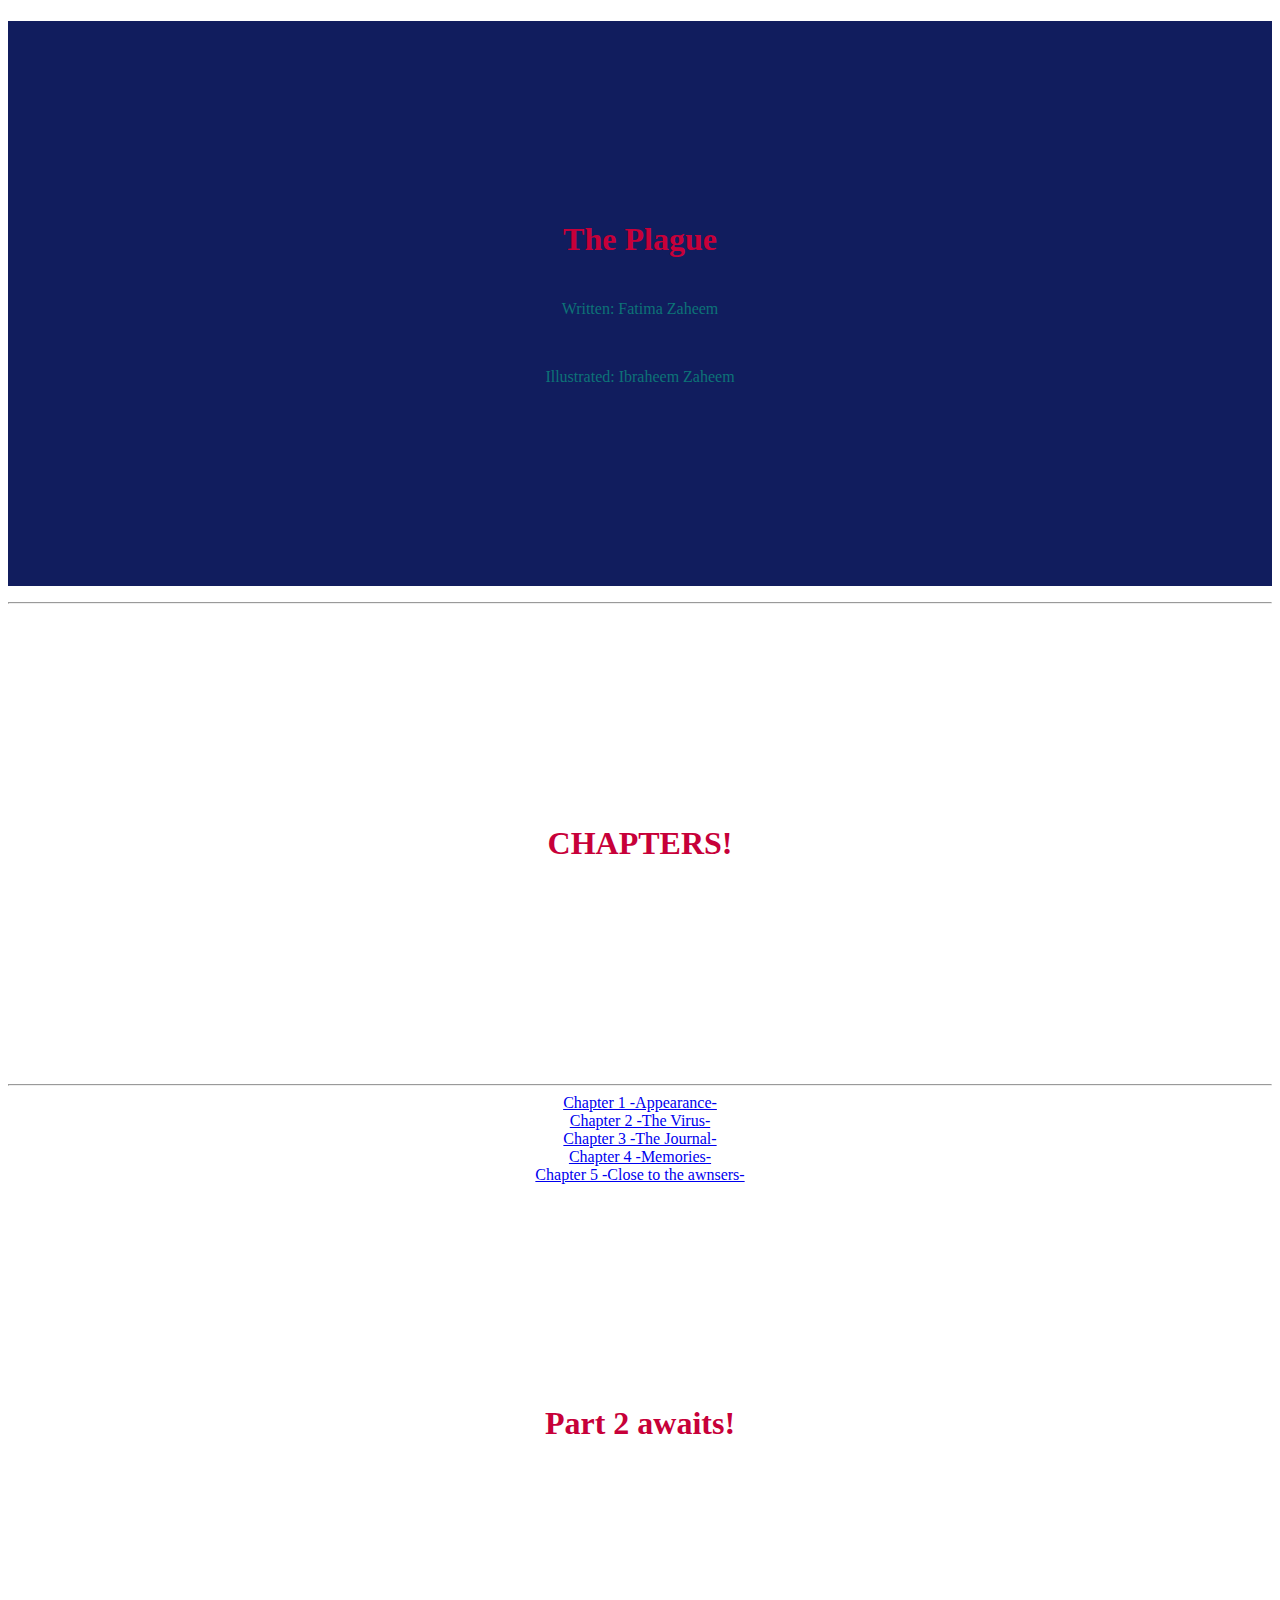
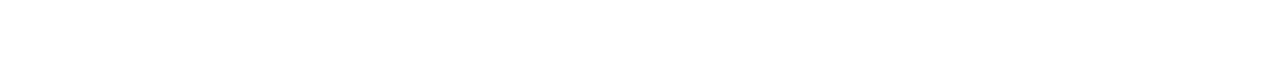
<file: index.html>
<!DOCTYPE html>
<html lang="en" dir="ltr">
  <head>
    <meta charset="utf-8">
    <title >The Cat..</title>
    <link rel="stylesheet" href="css/stlyes.css">
    <link rel="shortcut icon" href="Story time!/css/favicon.ico">
  </head>
  <body>
    <div class="top-div">


    <h1 class="title">The Plague</h1>
    <p class="write">Written: Fatima Zaheem  </p> <br>
    <p class="Illustrated">Illustrated: Ibraheem Zaheem</p>
    </div>
    <hr>
    <h1 >CHAPTERS!</h1>
 <hr>
  <a  href="C:\Users\Nadia\OneDrive\Desktop\Story time!\chapter1.html"> Chapter 1 -Appearance- </a>
  <br>
  <a href="C:\Users\Nadia\OneDrive\Desktop\Story time!\chapter2.html"> Chapter 2 -The Virus- </a>
  <br>
  <a class="three" href="Story time!\chapter3.html"> Chapter 3 -The Journal- </a>
  <br>
  <a  href="C:\Users\Nadia\OneDrive\Desktop\Story time!\chapter4.html"> Chapter 4 -Memories- </a>
  <br>
  <a href="C:\Users\Nadia\OneDrive\Desktop\Story time!\chapter5.html">Chapter 5 -Close to the awnsers- </a>
  <h1>Part 2 awaits!</h1>
  </body>
</html>
</file>
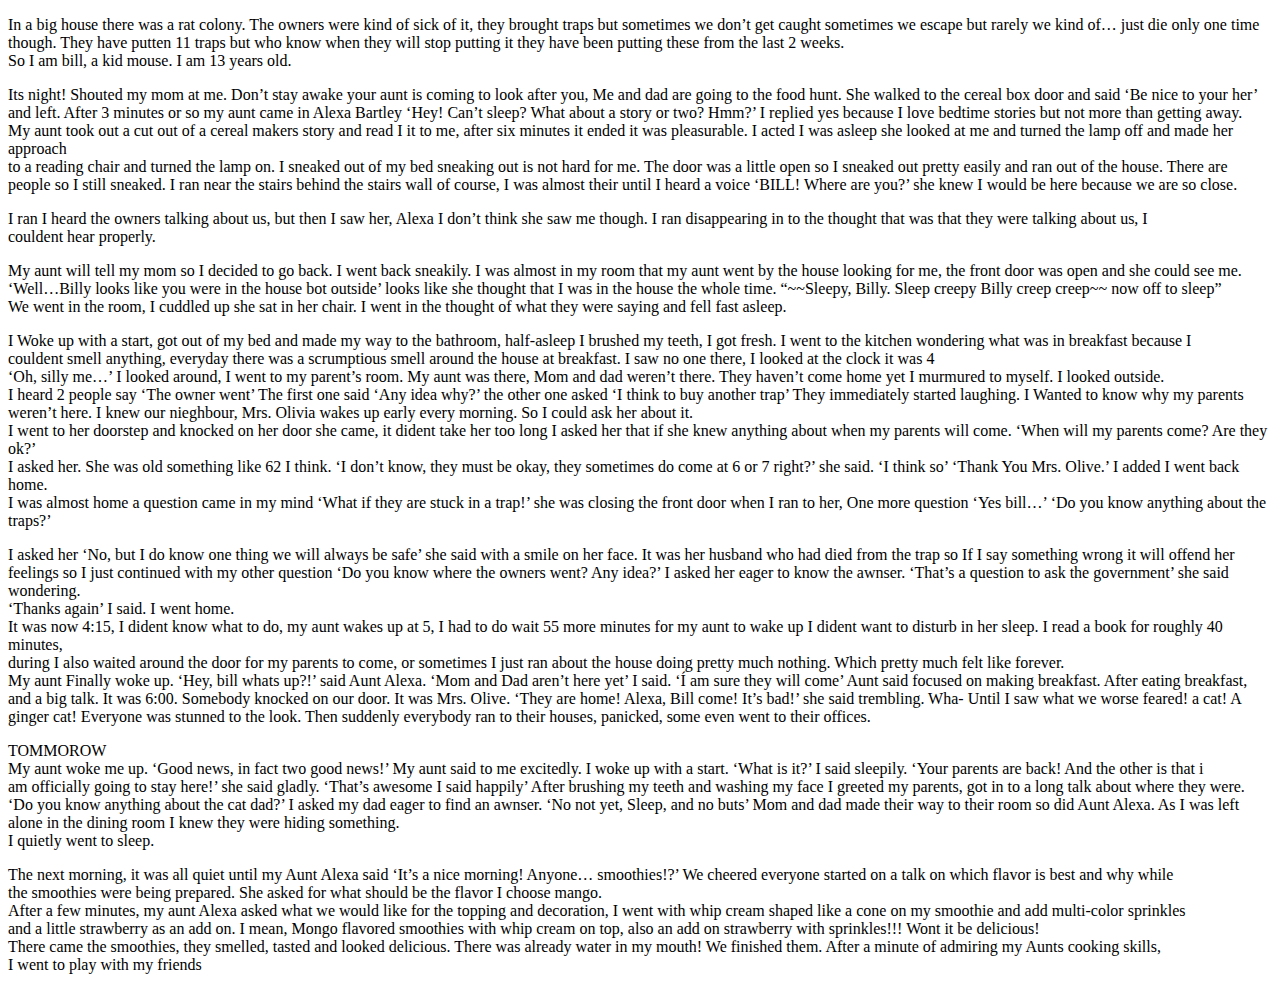
<file: chapter1.html>
<!DOCTYPE html>
<html lang="en" dir="ltr">
  <head>
    <meta charset="utf-8">
    <title></title>
  </head>
  <body>
    <p>
    In a big house there was a rat colony. The owners were kind of sick of it, they brought traps but sometimes we don’t get caught sometimes we escape but rarely we kind of… just die only one time <br>
     though. They have putten 11 traps but who know when they will stop putting it they have been putting these from the last 2 weeks.<br>
    So I am bill, a kid mouse. I am 13 years old.<br>  </p>
    <p>
    Its night! Shouted my mom at me. Don’t stay awake your aunt is coming to look after you, Me and dad are going to the food hunt. She walked to the cereal box door and said ‘Be nice to your her’ <br>
     and left. After 3 minutes or so my aunt came in Alexa Bartley ‘Hey! Can’t sleep? What about a story or two? Hmm?’ I replied yes because I love bedtime stories but not more than getting away.<br>
     My aunt took out a cut out of a cereal makers story and read I it to me, after six minutes it ended it was pleasurable. I acted I was asleep she looked at me and turned the lamp off and made her approach <br>
      to a reading chair and turned the lamp on. I sneaked out of my bed sneaking out is not hard for me. The door was a little open so I sneaked out pretty easily and ran out of the house. There are <br>
       people so I still sneaked. I ran near the stairs behind the stairs wall of course, I was almost their until I heard a voice ‘BILL! Where are you?’ she knew I would be here because we are so close. <br>
       </p>
       <p>
    I ran I heard the owners talking about us, but then I saw her, Alexa I don’t think she saw me though. I ran disappearing in to the thought that was that they were talking about us, I  <br>
    couldent hear properly. <br></p>
    <p>
    My aunt will tell my mom so I decided to go back. I went back sneakily. I was almost in my room that my aunt went by the house looking for me, the front door was open and she could see me. <br>
     ‘Well…Billy looks like you were in the house bot outside’ looks like she thought that I was in the house the whole time. “~~Sleepy, Billy. Sleep creepy Billy creep creep~~ now off to sleep” <br>

    We went in the room, I cuddled up she sat in her chair. I went in the thought of what they were saying and fell fast asleep. <br></p>
    <p>
    I Woke up with a start, got out of my bed and made my way to the bathroom, half-asleep I brushed my teeth, I got fresh. I went to the kitchen wondering what was in breakfast because I <br>
     couldent smell anything, everyday there was a scrumptious smell around the house at breakfast. I saw no one there, I looked at the clock it was 4 <br>
     ‘Oh, silly me…’ I looked around, I went to my parent’s room. My aunt was there, Mom and dad weren’t there. They haven’t come home yet I murmured to myself. I looked outside.  <br>
     I heard 2 people say ‘The owner went’ The first one said ‘Any idea why?’ the other one asked ‘I think to buy another trap’ They immediately started laughing. I Wanted to know why my parents   <br>
     weren’t here. I knew our nieghbour, Mrs. Olivia wakes up early every morning. So I could ask her about it. <br>
    I went to her doorstep and knocked on her door she came, it dident take her too long I asked her that if she knew anything about when my parents will come. ‘When will my parents come? Are they ok?’ <br>
     I asked her. She was old something like 62 I think. ‘I don’t know, they must be okay, they sometimes do come at 6 or 7 right?’ she said. ‘I think so’ ‘Thank You Mrs. Olive.’ I added I went back home. <br>
     I was almost home a question came in my mind ‘What if they are stuck in a trap!’ she was closing the front door when I ran to her, One more question ‘Yes bill…’ ‘Do you know anything about the traps?’ <br>
     </p>
     <p>
      I asked her ‘No, but I do know one thing we will always be safe’ she said with a smile on her face. It was her husband who had died from the trap so If I say something wrong it will offend her <br>
      feelings so I just continued with my other question ‘Do you know where the owners went? Any idea?’ I asked her eager to know the awnser. ‘That’s a question to ask the government’ she said wondering. <br>
      ‘Thanks again’ I said. I went home. <br>
    It was now 4:15, I dident know what to do, my aunt wakes up at 5, I had to do wait 55 more minutes for my aunt to wake up I dident want to disturb in her sleep. I read a book for roughly 40 minutes,<br>
     during I also waited around the door for my parents to come, or sometimes I just ran about the house doing pretty much nothing. Which pretty much felt like forever. <br>
    My aunt Finally woke up. ‘Hey, bill whats up?!’ said Aunt Alexa. ‘Mom and Dad aren’t here yet’ I said. ‘Í am sure they will come’ Aunt said focused on making breakfast. After eating breakfast,<br>
     and a big talk. It was 6:00. Somebody knocked on our door. It was Mrs. Olive. ‘They are home! Alexa, Bill come! It’s bad!’ she said trembling. Wha- Until I saw what we worse feared! a cat! A ginger cat!
    Everyone was stunned to the look. Then suddenly everybody ran to their houses, panicked, some even went to their offices. <br> </p>
              <p>                      TOMMOROW <br>
    My aunt woke me up. ‘Good news, in fact two good news!’ My aunt said to me excitedly. I woke up with a start. ‘What is it?’ I said sleepily. ‘Your parents are back! And the other is that i <br>
     am officially going to stay here!’ she said gladly. ‘That’s awesome I said happily’ After brushing my teeth and washing my face I greeted my parents, got in to a long talk about where they were. <br>
      ‘Do you know anything about the cat dad?’ I asked my dad eager to find an awnser. ‘No not yet, Sleep, and no buts’ Mom and dad made their way to their room so did Aunt Alexa. As I was left <br>
       alone in the dining room I knew they were hiding something. <br>
    I quietly went to sleep. <br> </p>
    <p>
    The next morning, it was all quiet until my Aunt Alexa said ‘It’s a nice morning! Anyone… smoothies!?’ We cheered everyone started on a talk on which flavor is best and why while <br>
     the smoothies were being prepared. She asked for what should be the flavor I choose mango. <br>
    After a few minutes, my aunt Alexa asked what we would like for the topping and decoration, I went with whip cream shaped like a cone on my smoothie and add multi-color sprinkles  <br>
    and a little strawberry as an add on. I mean, Mongo flavored smoothies with whip cream on top, also an add on strawberry with sprinkles!!! Wont it be delicious! <br>
    There came the smoothies, they smelled, tasted and looked delicious. There was already water in my mouth! We finished them. After a minute of admiring my Aunts cooking skills, <br>
     I went to play with my friends <br> </p>
  </body>
</html>
</file>
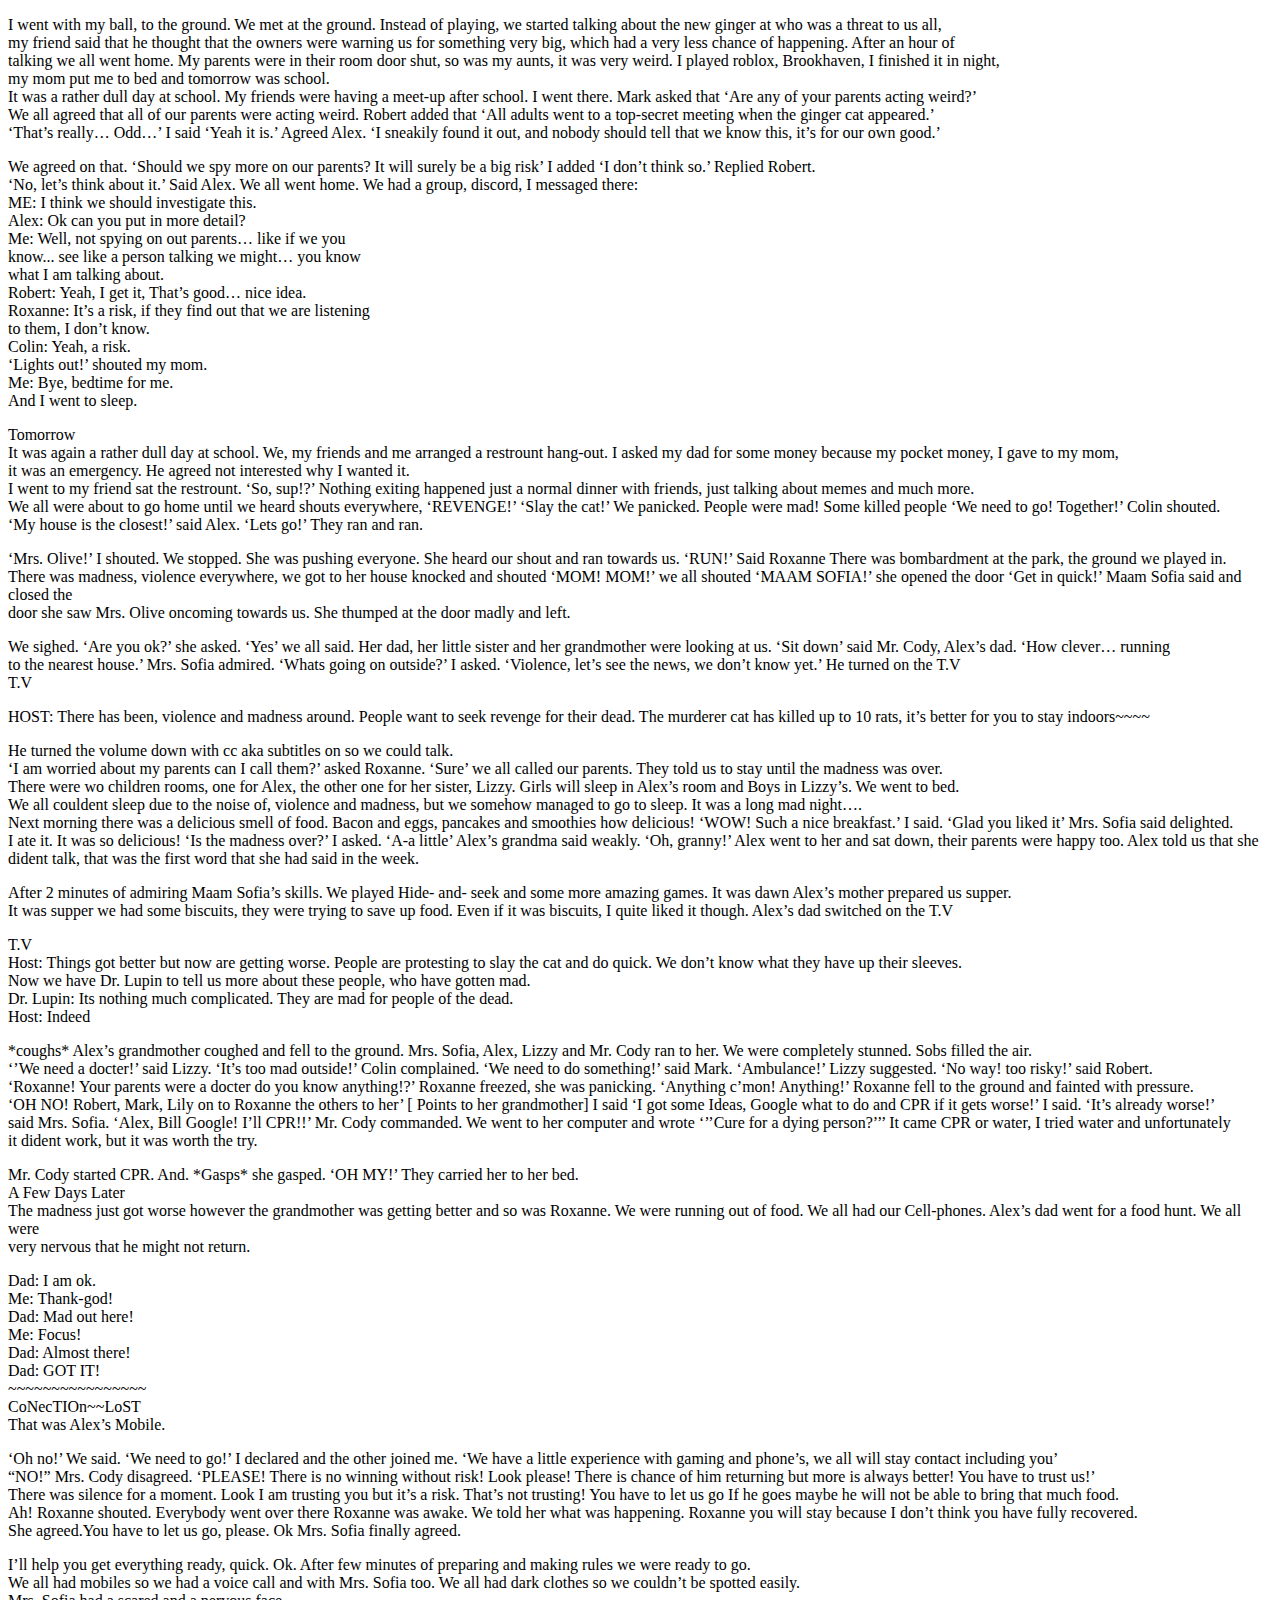
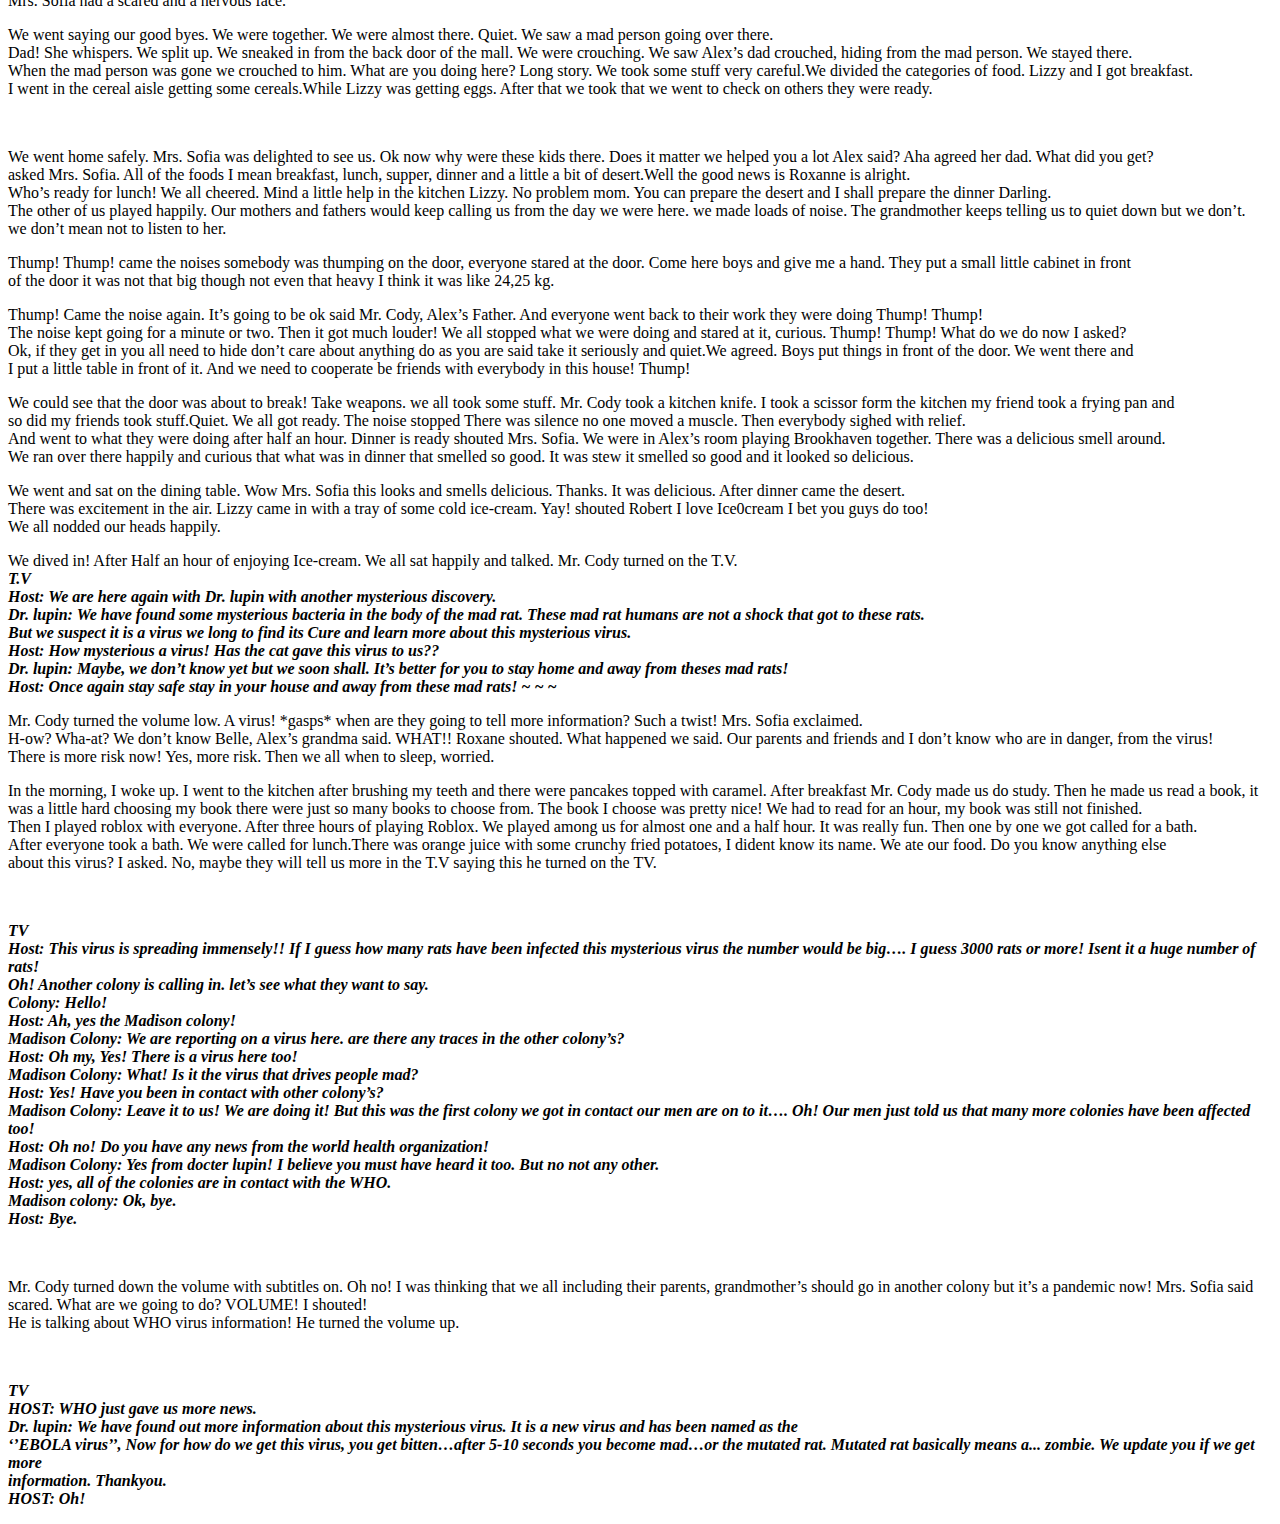
<file: chapter2.html>
<!DOCTYPE html>
<html lang="en" dir="ltr">
  <head>
    <meta charset="utf-8">
    <title>Chapter 2</title>
  </head>
  <body>
    <p>

    I went with my ball, to the ground. We met at the ground. Instead of playing, we started talking about the new ginger at who was a threat to us all, <br>
    my friend said that he thought that the owners were warning us for something very big, which had a very less chance of happening. After an hour of  <br>
    talking we all went home. My parents were in their room door shut, so was my aunts, it was very weird. I played roblox, Brookhaven, I finished it in night, <br>
     my mom put me to bed and tomorrow was school. <br>
    It was a rather dull day at school. My friends were having a meet-up after school. I went there. Mark asked that ‘Are any of your parents acting weird?’ <br>
    We all agreed that all of our parents were acting weird. Robert added that ‘All adults went to a top-secret meeting when the ginger cat appeared.’ <br>
     ‘That’s really… Odd…’ I said ‘Yeah it is.’ Agreed Alex. ‘I sneakily found it out, and nobody should tell that we know this, it’s for our own good.’  <br> </p>
     <p>
    We agreed on that. ‘Should we spy more on our parents? It will surely be a big risk’ I added ‘I don’t think so.’ Replied Robert.  <br>
    ‘No, let’s think about it.’ Said Alex. We all went home. We had a group, discord, I messaged there:<br>
    ME:  I think we should investigate this. <br>
    Alex: Ok can you put in more detail? <br>
    Me:  Well, not spying on out parents… like if we you <br>
    know... see like a person talking we might… you know <br>
    what I am talking about.<br>
    Robert: Yeah, I get it, That’s good… nice idea.<br>
    Roxanne:  It’s a risk, if they find out that we are listening  <br>
    to them, I don’t know.<br>
    Colin:  Yeah, a risk. <br>
    ‘Lights out!’  shouted my mom. <br>
    Me: Bye, bedtime for me.<br>
    And I went to sleep.<br> </p>
    <p>
                                Tomorrow <br>
    It was again a rather dull day at school. We, my friends and me arranged a restrount hang-out. I asked my dad for some money because my pocket money, I gave to my mom, <br>
    it was an emergency. He agreed not interested why I wanted it. <br>
    I went to my friend sat the restrount. ‘So, sup!?’ Nothing exiting happened just a normal dinner with friends, just talking about memes and much more. <br>

    We all were about to go home until we heard shouts everywhere, ‘REVENGE!’ ‘Slay the cat!’ We panicked. People were mad!  Some killed people ‘We need to go! Together!’ Colin shouted. <br>
    ‘My house is the closest!’ said Alex. ‘Lets go!’ They ran and ran. <br></p>
    <p>
    ‘Mrs. Olive!’ I shouted. We stopped. She was pushing everyone. She heard our shout and ran towards us. ‘RUN!’ Said Roxanne There was bombardment at the park, the ground we played in. <br>
    There was madness, violence everywhere, we got to her house knocked and shouted ‘MOM! MOM!’ we all shouted ‘MAAM SOFIA!’ she opened the door ‘Get in quick!’ Maam Sofia said and closed the <br>
    door she saw Mrs. Olive oncoming towards us. She thumped at the door madly and left. <br> </p>
    <p>
      We sighed. ‘Are you ok?’ she asked. ‘Yes’ we all said. Her dad, her little sister and her grandmother were looking at us. ‘Sit down’ said Mr. Cody, Alex’s dad. ‘How clever… running <br>
       to the nearest house.’ Mrs. Sofia admired. ‘Whats going on outside?’ I asked. ‘Violence, let’s see the news, we don’t know yet.’ He turned on the T.V <br>
                                       T.V <br> </p>
                                       <p>
    HOST: There has been, violence and madness around. People want to seek revenge for their dead. The murderer cat has killed up to 10 rats, it’s better for you to stay indoors~~~~ <br></p>
    <p>
    He turned the volume down with cc aka subtitles on so we could talk. <br>
    ‘I am worried about my parents can I call them?’ asked Roxanne. ‘Sure’ we all called our parents. They told us to stay until the madness was over. <br>
    There were wo children rooms, one for Alex, the other one for her sister, Lizzy. Girls will sleep in Alex’s room and Boys in Lizzy’s. We went to bed.<br>
    We all couldent sleep due to the noise of, violence and madness, but we somehow managed to go to sleep. It was a long mad night…. <br>
    Next morning there was a delicious smell of food. Bacon and eggs, pancakes and smoothies how delicious! ‘WOW! Such a nice breakfast.’ I said. ‘Glad you liked it’ Mrs. Sofia said delighted.<br>
    I ate it. It was so delicious! ‘Is the madness over?’ I asked. ‘A-a little’ Alex’s grandma said weakly. ‘Oh, granny!’ Alex went to her and sat down, their parents were happy too. Alex told us that she <br>
    dident talk, that was the first word that she had said in the week. <br></p>
    <p>
    After 2 minutes of admiring Maam Sofia’s skills. We played Hide- and- seek and some more amazing games. It was dawn Alex’s mother prepared us supper. <br>
    It was supper we had some biscuits, they were trying to save up food. Even if it was biscuits, I quite liked it though. Alex’s dad switched on the T.V <br> </p>
    <p>                                                 T.V <br>
    Host: Things got better but now are getting worse. People       are protesting to slay the cat and do quick. We don’t know what they have up their sleeves. <br>
    Now we have Dr. Lupin to tell us more about these people, who have gotten mad.<br>
    Dr. Lupin: Its nothing much complicated. They are mad for people of the dead.<br>
    Host: Indeed <br></p>
    <p>
    *coughs* Alex’s grandmother coughed and fell to the ground. Mrs. Sofia, Alex, Lizzy and Mr. Cody ran to her. We were completely stunned. Sobs filled the air. <br>
     ‘’We need a docter!’ said Lizzy. ‘It’s too mad outside!’ Colin complained. ‘We need to do something!’ said Mark. ‘Ambulance!’ Lizzy suggested. ‘No way! too risky!’ said Robert. <br>
    ‘Roxanne! Your parents were a docter do you know anything!?’  Roxanne freezed, she was panicking. ‘Anything c’mon! Anything!’ Roxanne fell to the ground and fainted with pressure. <br>
    ‘OH NO! Robert, Mark, Lily on to Roxanne the others to her’ [ Points to her grandmother] I said ‘I got some Ideas, Google what to do and CPR if it gets worse!’ I said. ‘It’s already worse!’ <br>
    said Mrs. Sofia. ‘Alex, Bill Google! I’ll CPR!!’ Mr.  Cody commanded. We went to her computer and wrote ‘’’Cure for a dying person?’’’ It came CPR or water, I tried water and unfortunately  <br>
    it dident work, but it was worth the try. <br></p>
    <p>
    Mr. Cody started CPR. And. *Gasps* she gasped. ‘OH MY!’ They carried her to her bed. <br>
                     A Few Days Later <br>
    The madness just got worse however the grandmother was getting better and so was Roxanne. We were running out of food. We all had our Cell-phones. Alex’s dad went for a food hunt. We all were  <br>
    very nervous that he might not return. <br></p>
    <p>
    Dad: I am ok. <br>
    Me: Thank-god! <br>
    Dad: Mad out here!<br>
    Me: Focus!<br>
    Dad: Almost there! <br>
    Dad: GOT IT! <br>
    ~~~~~~~~~~~~~~~~ <br>
    CoNecTIOn~~LoST <br>
    That was Alex’s Mobile. <br> </p>
    <p>
    ‘Oh no!’ We said. ‘We need to go!’ I declared and the other joined me. ‘We have a little experience with gaming and phone’s, we all will stay contact including you’ <br>
    “NO!” Mrs. Cody disagreed. ‘PLEASE! There is no winning without risk! Look please! There is chance of him returning but more is always better! You have to trust us!’ <br>

    There was silence for a moment. Look I am trusting you but   it’s a risk.  That’s not trusting!  You have to let us go If he goes maybe he will not be able to bring that much food.<br>
    Ah! Roxanne shouted. Everybody went over there Roxanne was awake. We told her what was happening. Roxanne you will stay because I don’t think you have fully recovered.<br>
    She agreed.You have to let us go, please. Ok Mrs. Sofia finally agreed.<br></p>

    <p>
    I’ll help you get everything ready, quick. Ok. After few minutes of preparing and making rules we were ready to go.<br>
    We all had mobiles so we had a voice call and with Mrs. Sofia too. We all had dark clothes so we couldn’t be spotted easily.<br>
    Mrs. Sofia had a scared and a nervous face.</p>
    <p>
    We went saying our good byes. We were together. We were almost there. Quiet. We saw a mad person going over there.<br>
    Dad! She whispers. We split up. We sneaked in from the back door of the mall. We were crouching. We saw Alex’s dad crouched, hiding from the mad person. We stayed there.<br>
    When the mad person was gone we crouched to him. What are you doing here? Long story. We took some stuff very careful.We divided the categories of food. Lizzy and I got breakfast.<br>
    I went in the cereal aisle getting some cereals.While Lizzy was getting eggs. After that we took that we went to check on others they were ready.</p><br>
    <p>
    We went home safely. Mrs. Sofia was delighted to see us. Ok now why were these kids there. Does it matter we helped you a lot Alex said? Aha agreed her dad. What did you get?<br>
    asked Mrs. Sofia. All of the foods I mean breakfast, lunch, supper, dinner and a little a bit of desert.Well the good news is Roxanne is alright.<br>
    Who’s ready for lunch! We all cheered. Mind a little help in the kitchen Lizzy. No problem mom. You can prepare the desert and I shall prepare the dinner Darling.<br>
    The other of us played happily. Our mothers and fathers would keep calling us from the day we were here. we made loads of noise. The grandmother keeps telling us to quiet down but we don’t.<br>
    we don’t mean not to listen to her.</p>
    <p>
    Thump! Thump! came the noises somebody was thumping on the door, everyone stared at the door. Come here boys and give me a hand. They put a small little cabinet in front <br>
    of the door it was not that big though not even that heavy I think it was like 24,25 kg.</p>
    <p>
    Thump! Came the noise again. It’s going to be ok said Mr. Cody, Alex’s Father. And everyone went back to their work they were doing Thump! Thump! <br>
    The noise kept going for a minute or two. Then it got much louder! We all stopped what we were doing and stared at it, curious. Thump! Thump! What do we do now I asked? <br>
    Ok, if they get in you all need to hide don’t care about anything do as you are said take it seriously and quiet.We agreed. Boys put things in front of the door. We went there and <br>
     I put a little table in front of it. And we need to cooperate be friends with everybody in this house! Thump! </p>
    <p>
    We could see that the door was about to break! Take weapons. we all took some stuff. Mr. Cody took a kitchen knife. I took a scissor form the kitchen my friend took a frying pan and <br>
    so did my friends took stuff.Quiet. We all got ready. The noise stopped There was silence no one moved a muscle. Then everybody sighed with relief.<br>
    And went to what they were doing after half an hour. Dinner is ready shouted Mrs. Sofia. We were in Alex’s room playing Brookhaven together. There was a delicious smell around.<br>
     We ran over there happily and curious that what was in dinner that smelled so good.
    It was stew it smelled so good and it looked so delicious.</p>
    <p>
       We went and sat on the dining table. Wow Mrs. Sofia this looks and smells delicious. Thanks. It was delicious. After dinner came the desert.<br>
        There was excitement in the air. Lizzy came in with a tray of some cold ice-cream. Yay! shouted Robert I love Ice0cream I bet you guys do too!<br>
         We all nodded our heads happily.</p>
         <p>
    We dived in! After Half an hour of enjoying Ice-cream. We all sat happily and talked. Mr. Cody turned on the T.V.<br>
                             <strong> <em>            T.V <br>
    Host: We are here again with Dr. lupin with another mysterious discovery.<br>
    Dr. lupin: We have found some mysterious bacteria in the body of the mad rat. These mad rat humans are not a shock that got to these rats.<br>
    But we suspect it is a virus we long to find its Cure and learn more about this mysterious virus.<br>
     Host: How mysterious a virus! Has the cat gave this virus to us??<br>

    Dr. lupin: Maybe, we don’t know yet but we soon shall. It’s better for you to stay home and away from theses mad rats!<br>
    Host: Once again stay safe stay in your house and away from these mad rats! ~ ~ ~ <br></p></strong></em>
    <p>
    Mr. Cody turned the volume low. A virus! *gasps* when are they going to tell more information? Such a twist! Mrs. Sofia exclaimed.<br>
    H-ow? Wha-at? We don’t know Belle, Alex’s grandma said. WHAT!! Roxane shouted. What happened we said. Our parents and friends and I don’t know who are in danger, from the virus!<br>
     There is more risk now! Yes, more risk. Then we all when to sleep, worried.</p>
     <p>
    In the morning, I woke up. I went to the kitchen after brushing my teeth and there were pancakes topped with caramel. After breakfast Mr. Cody made us do study. Then he made us read a book, it <br>
    was a little hard choosing my book there were just so many books to choose from. The book I choose was pretty nice!
    We had to read for an hour, my book was still not finished.<br>
    Then I played roblox with everyone. After three hours of playing Roblox. We played among us for almost one and a half hour. It was really fun. Then one by one we got called for a bath. <br>
     After everyone took a bath. We were called for lunch.There was orange juice with some crunchy fried potatoes, I dident know its name. We ate our food. Do you know anything else <br>
      about this virus?
    I asked. No, maybe they will tell us more in the T.V saying this he turned on the TV.</p> <br>
                              <strong> <em>     <p> TV <br>
    Host: This virus is spreading immensely!! If I guess how many rats have been infected this mysterious virus the number would be big…. I guess 3000 rats or more! Isent it a huge number of rats!<br>
    Oh! Another colony is calling in. let’s see what they want to say.<br>
    Colony: Hello!<br>
    Host: Ah, yes the Madison colony!<br>
    Madison Colony: We are reporting on a virus here. are there any traces in the other colony’s?<br>
    Host: Oh my, Yes! There is a virus here too!<br>
    Madison Colony: What! Is it the virus that drives people mad?<br>
    Host: Yes! Have you been in contact with other colony’s?<br>
    Madison Colony: Leave it to us! We are doing it! But this was the first colony we got in contact our men are on to it…. Oh! Our men just told us that many more colonies have been affected too!<br>
    Host: Oh no! Do you have any news from the world health organization!<br>
    Madison Colony: Yes from docter lupin! I believe you must have heard it too. But no not any other.<br>
    Host: yes, all of the colonies are in contact with the WHO.<br>
    Madison colony: Ok, bye.<br>
    Host: Bye.</p> <br>
    <p></em> </strong>
    Mr. Cody turned down the volume with subtitles on. Oh no!
    I was thinking that we all including their parents, grandmother’s should go in another colony but it’s a pandemic now! Mrs. Sofia said scared. What are we going to do? VOLUME! I shouted!<br>
    He is talking about WHO virus information!
    He turned the volume up.</p><br>
    <p>
                       <strong> <em>                TV <br>
    HOST: WHO just gave us more news.<br>
    Dr. lupin: We have found out more information about this mysterious virus. It is a new virus and has been named as the <br>
    ‘’EBOLA virus’’, Now for how do we get this virus, you get bitten…after 5-10 seconds you become mad…or the mutated rat. Mutated rat basically means a... zombie. We update you if we get more <br>
    information. Thankyou.<br>
    HOST: Oh!<br>
    </p></em> </strong>
  </body>
</html>
</file>
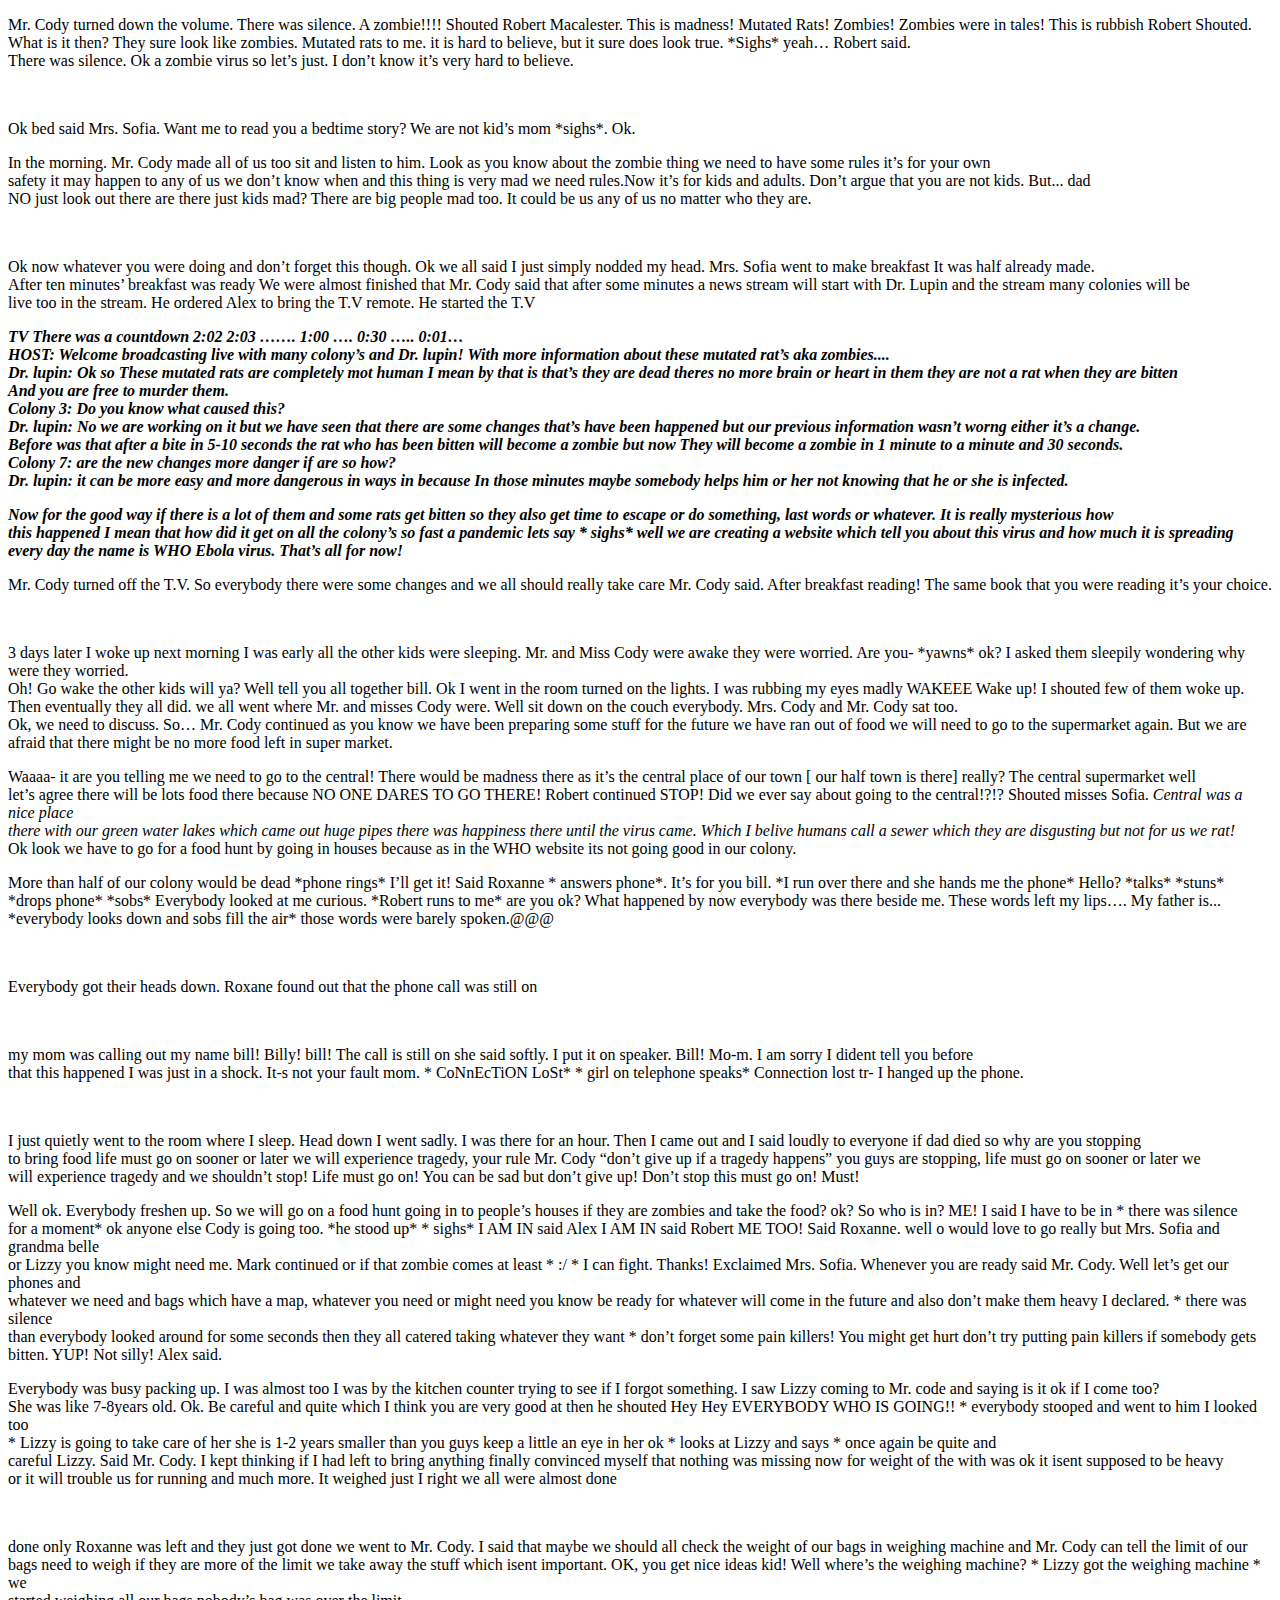
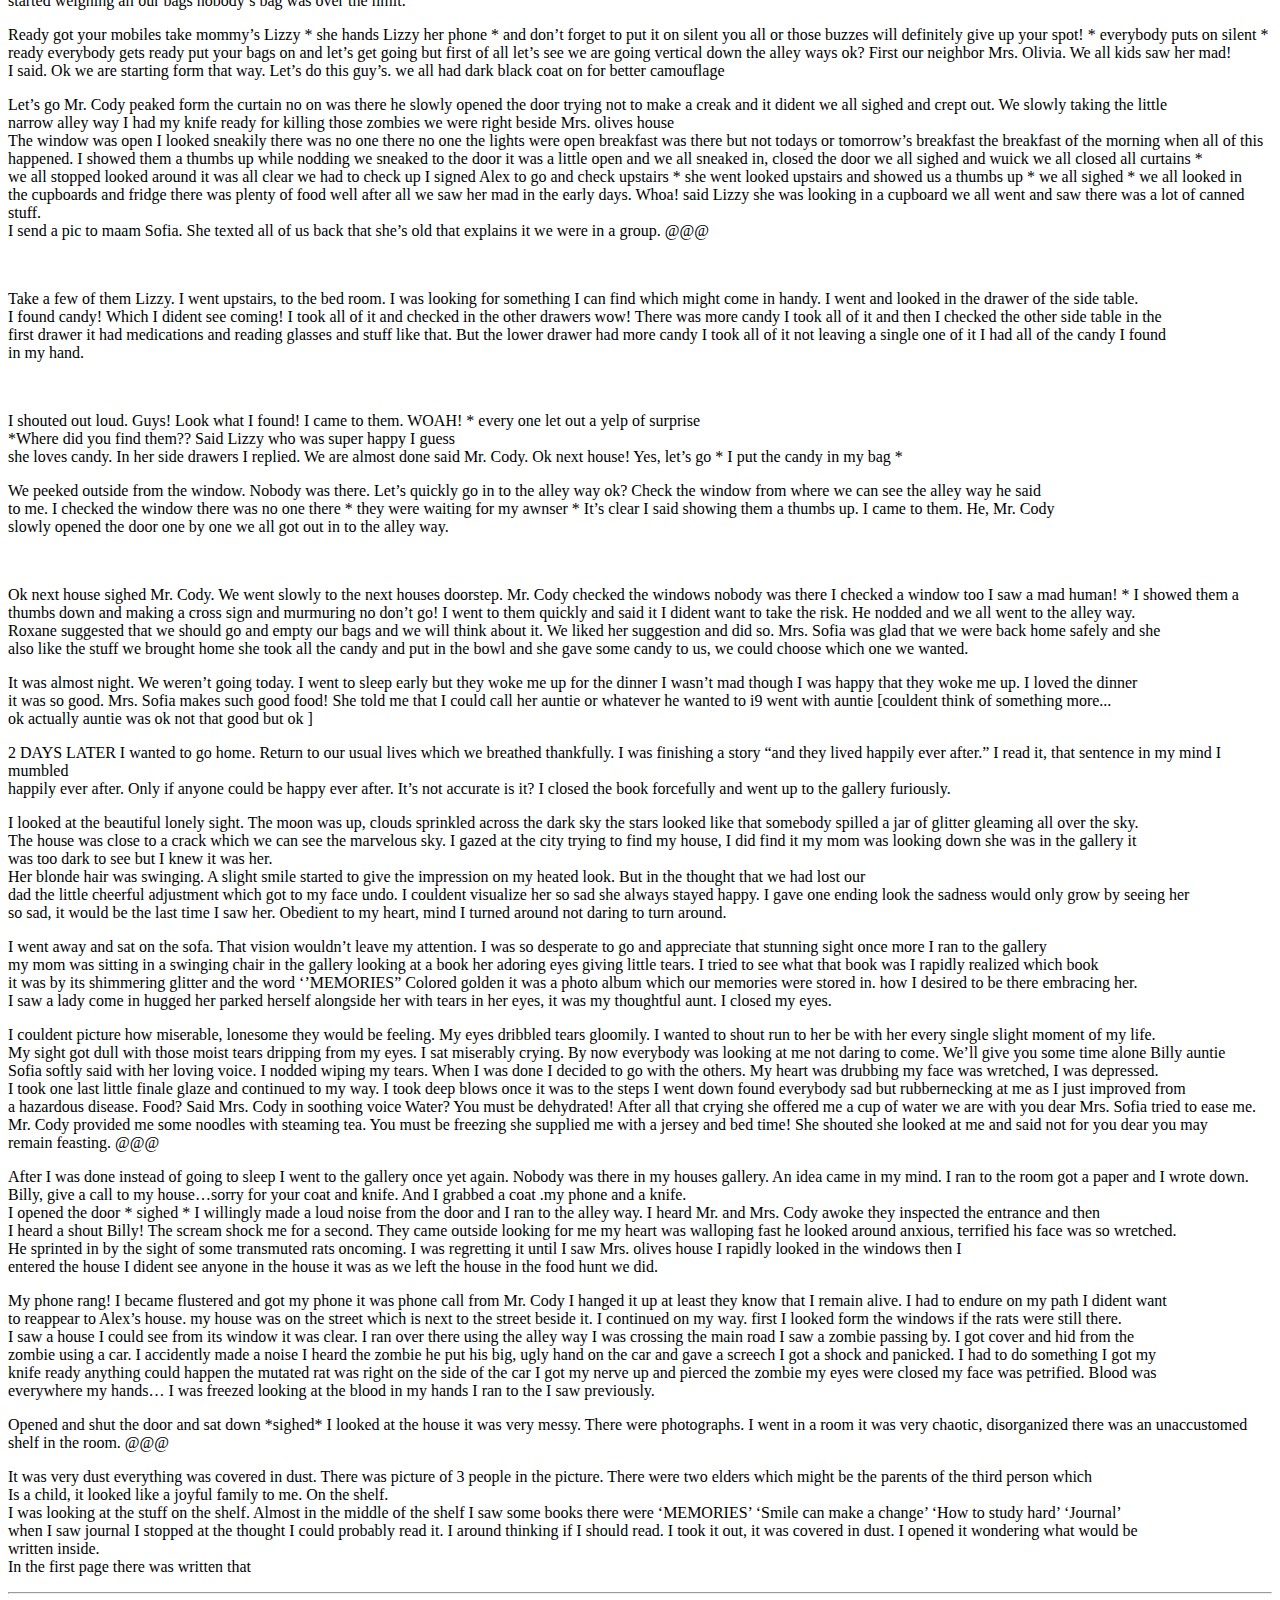
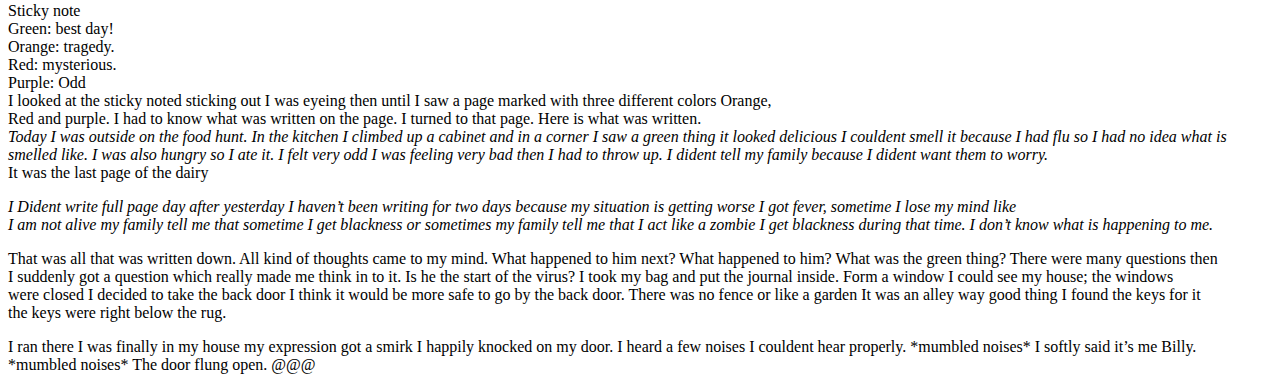
<file: chapter3.html>
<!DOCTYPE html>
<html lang="en" dir="ltr">
  <head>
    <meta charset="utf-8">
    <title>Chapter 3</title>
  </head>
  <body>
    <p>
    Mr. Cody turned down the volume. There was silence. A zombie!!!! Shouted Robert Macalester. This is madness! Mutated Rats! Zombies! Zombies were in tales! This is rubbish Robert Shouted.<br>
     What is it then? They sure look like zombies. Mutated rats to me. it is hard to believe, but it sure does look true. *Sighs* yeah… Robert said. <br>
    There was silence. Ok a zombie virus so let’s just. I don’t know it’s very hard to believe.</p> <br>
    <p>
    Ok bed said Mrs. Sofia. Want me to read you a bedtime story? We are not kid’s mom *sighs*. Ok.<br> </p>
    <p>
    In the morning. Mr. Cody made all of us too sit and listen to him. Look as you know about the zombie thing we need to have some rules it’s for your own <br>
    safety it may happen to any of us we don’t know when and this thing is very mad we need rules.Now it’s for kids and adults. Don’t argue that you are not kids. But... dad <br>
     NO just look out there are there just kids mad? There are big people mad too. It could be us any of us no matter who they are.</p> <br>
     <p>
    Ok now whatever you were doing and don’t forget this though. Ok we all said I just simply nodded my head. Mrs. Sofia went to make breakfast It was half already made. <br>
     After ten minutes’ breakfast was ready We were almost finished that Mr. Cody said that after some minutes a news stream will start with Dr. Lupin and the stream many colonies will be  <br>
     live too in the stream.  He ordered Alex to bring the T.V remote. He started the T.V <br></p>
                      <strong> <em>    <p>           TV
    There was a countdown 2:02 2:03 …….  1:00 …. 0:30
    ….. 0:01… <br>
       HOST: Welcome broadcasting live with many colony’s and Dr. lupin! With more information about these mutated rat’s aka zombies....  <br>
    Dr. lupin: Ok so These mutated rats are completely mot human I mean by that is that’s they are dead theres no more brain or heart in them they are not a rat when they are bitten <br>
    And you are free to murder them.<br>
    Colony 3: Do you know what caused this?<br>
    Dr. lupin: No we are working on it but we have seen that there are some changes that’s have been happened but our previous information wasn’t worng either it’s a change. <br>
     Before was that after a bite in 5-10 seconds the rat who has been bitten will become a zombie but now They will become a zombie in 1 minute to a minute and 30 seconds. <br>
    Colony 7:  are the new changes more danger if are so how? <br>
    Dr. lupin: it can be more easy and more dangerous in ways in because In those minutes maybe somebody helps him or her not knowing that he or she is infected. <br> </p> </em> </strong>
    <p><strong> <em>
    Now for the good way if there is a lot of them and some rats get bitten so they also get time to escape or do something, last words or whatever. It is really mysterious how <br>
     this happened I mean that how did it get on all the colony’s so fast a pandemic lets say * sighs* well we are creating a website which tell you about this virus and how much it is spreading <br>
      every day the name is WHO Ebola virus. That’s all for now! <br> </p> </em> </strong>
      <p>
    Mr. Cody turned off the T.V. So everybody there were some changes and we all should really take care Mr. Cody said. After breakfast reading! The same book that you were reading it’s your choice.</p><br>
                              <p>      3 days later
    I woke up next morning I was early all the other kids were sleeping. Mr. and Miss Cody were awake they were worried. Are you- *yawns* ok? I asked them sleepily wondering why were they worried. <br>
     Oh! Go wake the other kids will ya? Well tell you all together bill. Ok I went in the room turned on the lights. I was rubbing my eyes madly WAKEEE Wake up! I shouted few of them woke up. <br>
      Then eventually they all did. we all went where Mr. and misses Cody were. Well sit down on the couch everybody. Mrs. Cody and Mr. Cody sat too.<br>
     Ok, we need to discuss. So… Mr. Cody continued as you know we have been preparing some stuff for the future we have ran out of food we will need to go to the supermarket again. But we are  <br>
     afraid that there might be no more food left in super market. <br> </p>
     <p>
    Waaaa- it are you telling me we need to go to the central! There would be madness there as it’s the central place of our town [ our half town is there] really? The central supermarket well  <br>
    let’s agree there will be lots food there because NO ONE DARES TO GO THERE! Robert continued STOP! Did we ever say about going to the central!?!? Shouted misses Sofia.  <em>Central was a nice place <br>
     there with our green water lakes which came out huge pipes there was happiness there until the virus came. Which I belive humans call a sewer which they are disgusting but not for us we rat! </em> <br>
    Ok look we have to go for a food hunt by going in houses because as in the WHO website its not going good in our colony.<br> </p>
    <p>
    More than half of our colony would be dead *phone rings* I’ll get it! Said Roxanne * answers phone*. It’s for you bill. *I run over there and she hands me the phone* Hello? *talks* *stuns* <br>
    *drops phone* *sobs* Everybody looked at me curious. *Robert runs to me* are you ok? What happened by now everybody was there beside me. These words left my lips…. My father is... <br>
    *everybody looks down and sobs fill the air* those words were barely spoken.@@@ </p> <br>
    <p>
    Everybody got their heads down. Roxane found out that the phone call was still on </p> <br>
    <p>
    my mom was calling out my name bill! Billy! bill! The call is still on she said softly. I put it on speaker. Bill! Mo-m. I am sorry I dident tell you before <br>
     that this happened I was just in a shock. It-s not your fault mom. * CoNnEcTiON LoSt* * girl on telephone speaks* Connection lost tr- I hanged up the phone.</p> <br>
     <p>
    I just quietly went to the room where I sleep. Head down I went sadly. I was there for an hour. Then I came out and I said loudly to everyone if dad died so why are you stopping <br>
     to bring food life must go on sooner or later we will experience tragedy, your rule Mr. Cody “don’t give up if a tragedy happens” you guys are stopping, life must go on sooner or later we <br>
     will experience tragedy and we shouldn’t stop!  Life must go on! You can be sad but don’t give up! Don’t stop this must go on! Must! <br> </p>
     <p>
    Well ok. Everybody freshen up. So we will go on a food hunt going in to people’s houses if they are zombies and take the food? ok? So who is in? ME! I said I have to be in * there was silence <br>
     for a moment* ok anyone else Cody is going too. *he stood up* * sighs* I AM IN said Alex I AM IN said Robert ME TOO!  Said Roxanne. well o would love to go really but Mrs. Sofia and grandma belle  <br>
     or Lizzy you know might need me. Mark continued or if that zombie comes at least * :/ * I can fight. Thanks! Exclaimed Mrs. Sofia. Whenever you are ready said Mr. Cody. Well let’s get our phones and <br>
     whatever we need and bags which have a map, whatever you need or might need you know be ready for whatever will come in the future and also don’t make them heavy I declared. * there was silence <br>
      than everybody looked around for some seconds then they all catered taking whatever they want * don’t forget some pain killers! You might get hurt don’t try putting pain killers if somebody gets <br>
       bitten. YUP! Not silly! Alex said. </p>
       <p>
    Everybody was busy packing up. I was almost too I was by the kitchen counter trying to see if I forgot something. I saw Lizzy coming to Mr. code and saying is it ok if I come too?  <br>
    She was like 7-8years old. Ok. Be careful and quite which I think you are very good at then he shouted Hey Hey EVERYBODY WHO IS GOING!! * everybody stooped and went to him I looked too  <br>
    * Lizzy is going to take care of her she is 1-2 years smaller than you guys keep a little an eye in her ok * looks at Lizzy and says * once again be quite and <br>
     careful Lizzy.  Said Mr. Cody. I kept thinking if I had left to bring anything finally convinced myself that nothing was missing now for weight of the with was ok it isent supposed to be heavy <br>
      or it will trouble us for running and much more. It weighed just I right we all were almost done </p> <br>
      <p>
    done only Roxanne was left and they just got done we went to Mr. Cody. I said that maybe we should all check the weight of our bags in weighing machine and Mr. Cody can tell the limit of our  <br>
    bags need to weigh if they are more of the limit we take away the stuff which isent important. OK, you get nice ideas kid! Well where’s the weighing machine? * Lizzy got the weighing machine * we  <br>
    started weighing all our bags nobody’s bag was over the limit. <br> </p>
    <p>
    Ready got your mobiles take mommy’s Lizzy * she hands Lizzy her phone * and don’t forget to put it on silent you all or those buzzes will definitely give up your spot! * everybody puts on silent * <br>
     ready everybody gets ready put your bags on and let’s get going but first of all let’s see we are going vertical down the alley ways ok? First our neighbor Mrs. Olivia. We all kids saw her mad! <br>
      I said. Ok we are starting form that way. Let’s do this guy’s. we all had dark black coat on for better camouflage <br> </p>
      <p>
    Let’s go Mr. Cody peaked form the curtain no on was there he slowly opened the door trying not to make a creak and it dident we all sighed and crept out. We slowly taking the little <br>
     narrow alley way I had my knife ready for killing those zombies we were right beside Mrs. olives house <br>
    The window was open I looked sneakily there was no one there no one the lights were open breakfast was there but not todays or tomorrow’s breakfast the breakfast of the morning when all of this  <br>
    happened. I showed them a thumbs up while nodding we sneaked to the door it was a little open and we all sneaked in, closed the door we all sighed and wuick we all closed all curtains *  <br>
    we all stopped looked around it was all clear we had to check up I signed Alex to go and check upstairs * she went looked upstairs and showed us a thumbs up * we all sighed * we all looked in  <br>
    the cupboards and fridge there was plenty of food well after all we saw her mad in the early days. Whoa! said Lizzy she was looking in a cupboard we all went and saw there was a lot of canned stuff. <br>
    I send a pic to maam Sofia. She texted all of us back that she’s old that explains it we were in a group. @@@ </p> <br>
    <p>
    Take a few of them Lizzy. I went upstairs, to the bed room. I was looking for something I can find which might come in handy. I went and looked in the drawer of the side table. <br>
     I found candy! Which I dident see coming! I took all of it and checked in the other drawers wow! There was more candy I took all of it and then I checked the other side table in the <br>
      first drawer it had medications and reading glasses and stuff like that. But the lower drawer had more candy I took all of it not leaving a single one of it I had all of the candy I found <br>
       in my hand. </p> <br>
       <p>
    I shouted out loud. Guys! Look what I found! I came to them. WOAH! * every one let out a yelp of surprise  <br>
    *Where did you find them?? Said Lizzy who was super happy I guess <br>
    she loves candy. In her side drawers I replied. We are almost done said Mr. Cody. Ok next house! Yes, let’s go * I put the candy in my bag * <br> </p>
    <p>
    We peeked outside from the window. Nobody was there. Let’s quickly go in to the alley way ok? Check the window from where we can see the alley way he said <br>
     to me. I checked the window there was no one there * they were waiting for my awnser * It’s clear I said showing them a thumbs up. I came to them. He, Mr. Cody <br>
     slowly opened the door one by one we all got out in to the alley way. </p> <br>
     <p>
    Ok next house sighed Mr. Cody. We went slowly to the next houses doorstep. Mr. Cody checked the windows nobody was there I checked a window too I saw a mad human! * I showed them a <br>
     thumbs down and making a cross sign and murmuring no don’t go! I went to them quickly and said it I dident want to take the risk. He nodded and we all went to the alley way. <br>
      Roxane suggested that we should go and empty our bags and we will think about it. We liked her suggestion and did so. Mrs. Sofia was glad that we were back home safely and she <br>
       also like the stuff we brought home she took all the candy and put in the bowl and she gave some candy to us, we could choose which one we wanted. <br> </p>
       <p>
    It was almost night. We weren’t going today. I went to sleep early but they woke me up for the dinner I wasn’t mad though I was happy that they woke me up. I loved the dinner <br>
     it was so good. Mrs. Sofia makes such good food! She told me that I could call her auntie or whatever he wanted to i9 went with auntie [couldent think of something more... <br>
      ok actually auntie was ok not that good but ok ] <br> </p>
    <p></p>  2 DAYS LATER
    I wanted to go home. Return to our usual lives which we breathed thankfully. I was finishing a story “and they lived happily ever after.” I read it, that sentence in my mind I mumbled <br>
    happily ever after. Only if anyone could be happy ever after. It’s not accurate is it? I closed the book forcefully and went up to the gallery furiously.<br></p>
    <p>
     I looked at the beautiful lonely sight. The moon was up, clouds sprinkled across the dark sky the stars looked like that somebody spilled a jar of glitter gleaming all over the sky.<br>
      The house was close to a crack which we can see the marvelous sky. I gazed at the city trying to find my house, I did find it my mom was looking down she was in the gallery it <br>
       was too dark to see but I knew it was her.<br>
     Her blonde hair was swinging. A slight smile started to give the impression on my heated look. But in the thought that we had lost our <br>
      dad the little cheerful adjustment which got to my face undo.  I couldent visualize her so sad she always stayed happy. I gave one ending look the sadness would only grow by seeing her <br>
       so sad, it would be the last time I saw her. Obedient to my heart, mind I turned around not daring to turn around.<br> </p>
       <p>
    I went away and sat on the sofa. That vision wouldn’t leave my attention. I was so desperate to go and appreciate that stunning sight once more I ran to the gallery <br>
     my mom was sitting in a swinging chair in the gallery looking at a book her adoring eyes giving little tears.  I tried to see what that book was I rapidly realized which book <br>
      it was by its shimmering glitter and the word ‘’MEMORIES” Colored golden it was a photo album which our memories were stored in. how I desired to be there embracing her. <br>
      I saw a lady come in hugged her parked herself alongside her with tears in her eyes, it was my thoughtful aunt. I closed my eyes. <br> </p>
      <p>
    I couldent picture how miserable, lonesome they would be feeling. My eyes dribbled tears gloomily. I wanted to shout run to her be with her every single slight moment of my life. <br>
     My sight got dull with those moist tears dripping from my eyes. I sat miserably crying. By now everybody was looking at me not daring to come. We’ll give you some time alone Billy auntie <br>
      Sofia softly said with her loving voice. I nodded wiping my tears. When I was done I decided to go with the others. My heart was drubbing my face was wretched, I was depressed. <br>
       I took one last little finale glaze and continued to my way. I took deep blows once it was to the steps I went down found everybody sad but rubbernecking at me as I just improved from <br>
       a hazardous disease. Food? Said Mrs. Cody in soothing voice Water? You must be dehydrated! After all that crying she offered me a cup of water we are with you dear Mrs. Sofia tried to ease me.<br>
        Mr. Cody provided me some noodles with steaming tea. You must be freezing she supplied me with a jersey and bed time! She shouted she looked at me and said not for you dear you may <br>
         remain feasting. @@@ <br></p>
         <p>
     After I was done instead of going to sleep I went to the gallery once yet again. Nobody was there in my houses gallery. An idea came in my mind. I ran to the room got a paper and I wrote down.<br>
      Billy, give a call to my house…sorry for your coat and knife. And I grabbed a coat .my phone and a knife. <br>
    I opened the door * sighed * I willingly made a loud noise from the door and I ran to the alley way. I heard Mr. and Mrs. Cody awoke they inspected the entrance and then  <br>
    I heard a shout Billy! The scream shock me for a second. They came outside looking for me my heart was walloping fast he looked around anxious, terrified his face was so wretched. <br>
     He sprinted in by the sight of some transmuted rats oncoming. I was regretting it until I saw Mrs. olives house I rapidly looked in the windows then I <br>
      entered the house I dident see anyone in the house it was as we left the house in the food hunt we did. <br> </p>
      <p>
    My phone rang! I became flustered and got my phone it was phone call from Mr. Cody I hanged it up at least they know that I remain alive. I had to endure on my path I dident want  <br>
    to reappear to Alex’s house. my house was on the street which is next to the street beside it. I continued on my way. first I looked form the windows if the rats were still there. <br>
    I saw a house I could see from its window it was clear. I ran over there using the alley way I was crossing the main road I saw a zombie passing by. I got cover and hid from the <br>
     zombie using a car. I accidently made a noise I heard the zombie he put his big, ugly hand on the car and gave a screech I got a shock and panicked. I had to do something I got my <br>
      knife ready anything could happen the mutated rat was right on the side of the car I got my nerve up and pierced the zombie my eyes were closed my face was petrified. Blood was <br>
       everywhere my hands… I was freezed looking at the blood in my hands I ran to the I saw previously. <br> </p>
       <p>
    Opened and shut the door and sat down *sighed* I looked at the house it was very messy. There were photographs. I went in a room it was very chaotic, disorganized there was an unaccustomed <br>
     shelf in the room. @@@ <br> </p>
     <p>
     It was very dust everything was covered in dust. There was picture of 3 people in the picture. There were two elders which might be the parents of the third person which  <br>
      Is a child, it looked like a joyful family to me. On the shelf. <br>
    I was looking at the stuff on the shelf. Almost in the middle of the shelf I saw some books there were ‘MEMORIES’ ‘Smile can make a change’ ‘How to study hard’ ‘Journal’ <br>
    when I saw journal I stopped at the thought I could probably read it. I around thinking if I should read. I took it out, it was covered in dust. I opened it wondering what would be <br>
     written inside. <br>
    In the first page there was written that <br>
    <hr>
                      Sticky note <br>
    Green: best day! <br>
    Orange: tragedy. <br>
    Red: mysterious.<br>
    Purple: Odd <br>
    I looked at the sticky noted sticking out I was eyeing then until I saw a page marked with three different colors Orange, <br>
    Red and purple. I had to know what was written on the page. I turned to that page. Here is what was written.<br>
    <em>Today I was outside on the food hunt. In the kitchen I climbed up a cabinet and in a corner I saw a green thing it looked delicious I couldent smell it because I had flu so I had no idea what is <br>
       smelled like. I was also hungry so I ate it. I felt very odd I was feeling very bad then I had to throw up. I dident tell my family because I dident want them to worry.</em> <br>
    It was the last page of the dairy <br> </p>
    <p>
     <em>I Dident write full page day after yesterday I haven’t been writing for two days because my situation is getting worse I got fever, sometime I lose my mind like <br>
        I am not alive my family tell me that sometime I get blackness or sometimes my family tell me that I act like a zombie I get blackness during that time. I don’t know what is happening to me. <br></em> </p>
    <p>
    That was all that was written down. All kind of thoughts came to my mind. What happened to him next? What happened to him? What was the green thing? There were many questions then  <br>
    I suddenly got a question which really made me think in to it. Is he the start of the virus? I took my bag and put the journal inside.  Form a window I could see my house; the windows  <br>
    were closed I decided to take the back door I think it would be more safe to go by the back door. There was no fence or like a garden It was an alley way good thing I found the keys for it <br>
     the keys were right below the rug.<br> </p>
     <p>
    I ran there I was finally in my house my expression got a smirk I happily knocked on my door. I heard a few noises I couldent hear properly. *mumbled noises* I softly said it’s me Billy. <br>
    *mumbled noises* The door flung open. @@@ <br> </p>
  </body>
</html>
</file>
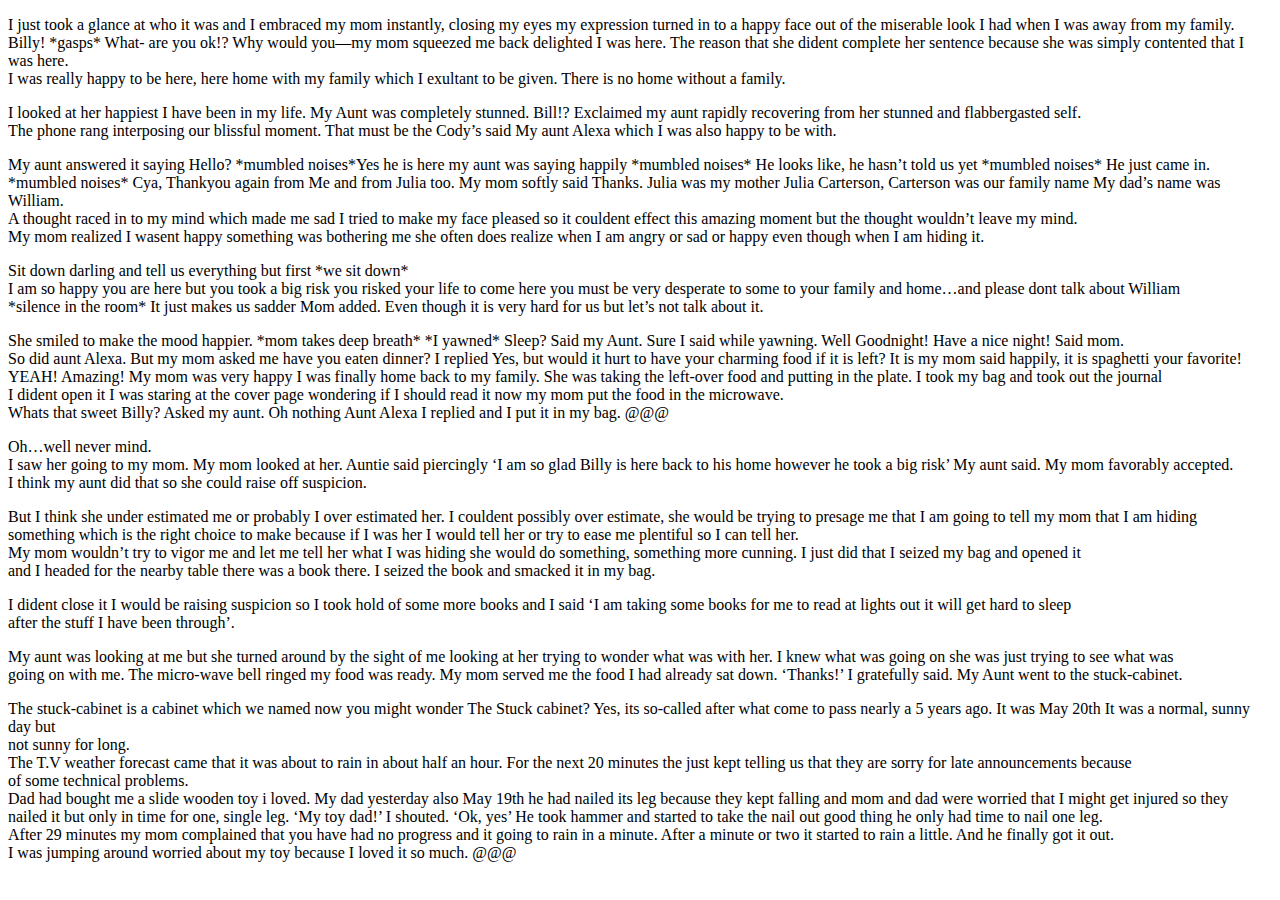
<file: chapter4.html>
<!DOCTYPE html>
<html lang="en" dir="ltr">
  <head>
    <meta charset="utf-8">
    <title>CHAPTER 4</title>
  </head>
  <body>
    <p>
    I just took a glance at who it was and I embraced my mom instantly, closing my eyes my expression turned in to a happy face out of the miserable look I had when I was away from my family.<br>
    Billy! *gasps* What- are you ok!? Why would you—my mom squeezed me back delighted I was here. The reason that she dident complete her sentence because she was simply contented that I was here.<br>
     I was really happy to be here, here home with my family which I exultant to be given. There is no home without a family. <br></p>
     <p>
    I looked at her happiest I have been in my life. My Aunt was completely stunned. Bill!? Exclaimed my aunt rapidly recovering from her stunned and flabbergasted self.  <br>
    The phone rang interposing our blissful moment. That must be the Cody’s said My aunt Alexa which I was also happy to be with. <br></p>
    <p>
    My aunt answered it saying Hello? *mumbled noises*Yes he is here my aunt was saying happily *mumbled noises* He looks like, he hasn’t told us yet *mumbled noises* He just came in. <br>
     *mumbled noises* Cya, Thankyou again from Me and from Julia too. My mom softly said Thanks. Julia was my mother Julia Carterson, Carterson was our family name My dad’s name was William.<br>
      A thought raced in to my mind which made me sad I tried to make my face pleased so it couldent effect this amazing moment but the thought wouldn’t leave my mind. <br>
    My mom realized I wasent happy something was bothering me she often does realize when I am angry or sad or happy even though when I am hiding it. <br> </p>
    <p>
    Sit down darling and tell us everything but first *we sit down* <br>
    I am so happy you are here but you took a big risk you risked your life to come here you must be very desperate to some to your family and home…and please dont talk about William <br>
     *silence in the room* It just makes us sadder Mom added. Even though it is very hard for us but let’s not talk about it. <br> </p>
     <p>
    She smiled to make the mood happier. *mom takes deep breath* *I yawned* Sleep? Said my Aunt. Sure I said while yawning. Well Goodnight! Have a nice night! Said mom. <br>
     So did aunt Alexa. But my mom asked me have you eaten dinner? I replied Yes, but would it hurt to have your charming food if it is left? It is my mom said happily, it is spaghetti your favorite!  <br>
    YEAH! Amazing! My mom was very happy I was finally home back to my family. She was taking the left-over food and putting in the plate. I took my bag and took out the journal <br>
     I dident open it I was staring at the cover page wondering if I should read it now my mom put the food in the microwave. <br>
    Whats that sweet Billy? Asked my aunt. Oh nothing Aunt Alexa I replied and I put it in my bag. @@@ <br> </p>
    <p>
     Oh…well never mind. <br>
    I saw her going to my mom. My mom looked at her. Auntie said piercingly ‘I am so glad Billy is here back to his home however he took a big risk’ My aunt said. My mom favorably accepted.<br>
     I think my aunt did that so she could raise off suspicion. <br> </p>
     <p>
    But I think she under estimated me or probably I over estimated her. I couldent possibly over estimate, she would be trying to presage me that I am going to tell my mom that I am hiding <br>
    something which is the right choice to make because if I was her I would tell her or try to ease me plentiful so I can tell her. <br>
    My mom wouldn’t try to vigor me and let me tell her what I was hiding she would do something, something more cunning. I just did that I seized my bag and opened it  <br>
    and I headed for the nearby table there was a book there. I seized the book and smacked it in my bag.  <br> </p>
    <p>
    I dident close it I would be raising suspicion so I took hold of some more books and I said ‘I am taking some books for me to read at lights out it will get hard to sleep <br>
     after the stuff I have been through’. <br> </p>
     <p>
    My aunt was looking at me but she turned around by the sight of me looking at her trying to wonder what was with her. I knew what was going on she was just trying to see what was  <br>
    going on with me. The micro-wave bell ringed my food was ready. My mom served me the food I had already sat down. ‘Thanks!’ I gratefully said. My Aunt went to the stuck-cabinet. <br></p>
    <p class="stuck-cabinet">
     The stuck-cabinet is a cabinet which we named now you might wonder The Stuck cabinet? Yes, its so-called after what come to pass nearly a 5 years ago. It was May 20th It was a normal, sunny day but <br>
      not sunny for long. <br>
    The T.V weather forecast came that it was about to rain in about half an hour. For the next 20 minutes the just kept telling us that they are sorry for late announcements because <br>
     of some technical problems. <br>
    Dad had bought me a slide wooden toy i loved. My dad yesterday also May 19th he had nailed its leg because they kept falling and mom and dad were worried that I might get injured so they <br>
     nailed it but only in time for one, single leg. ‘My toy dad!’ I shouted. ‘Ok, yes’ He took hammer and started to take the nail out good thing he only had time to nail one leg.  <br>
     After 29 minutes my mom complained that you have had no progress and it going to rain in a minute. After a minute or two it started to rain a little. And he finally got it out.  <br>
    I was jumping around worried about my toy because I loved it so much. @@@ <br>

  </body>
</html>
</file>
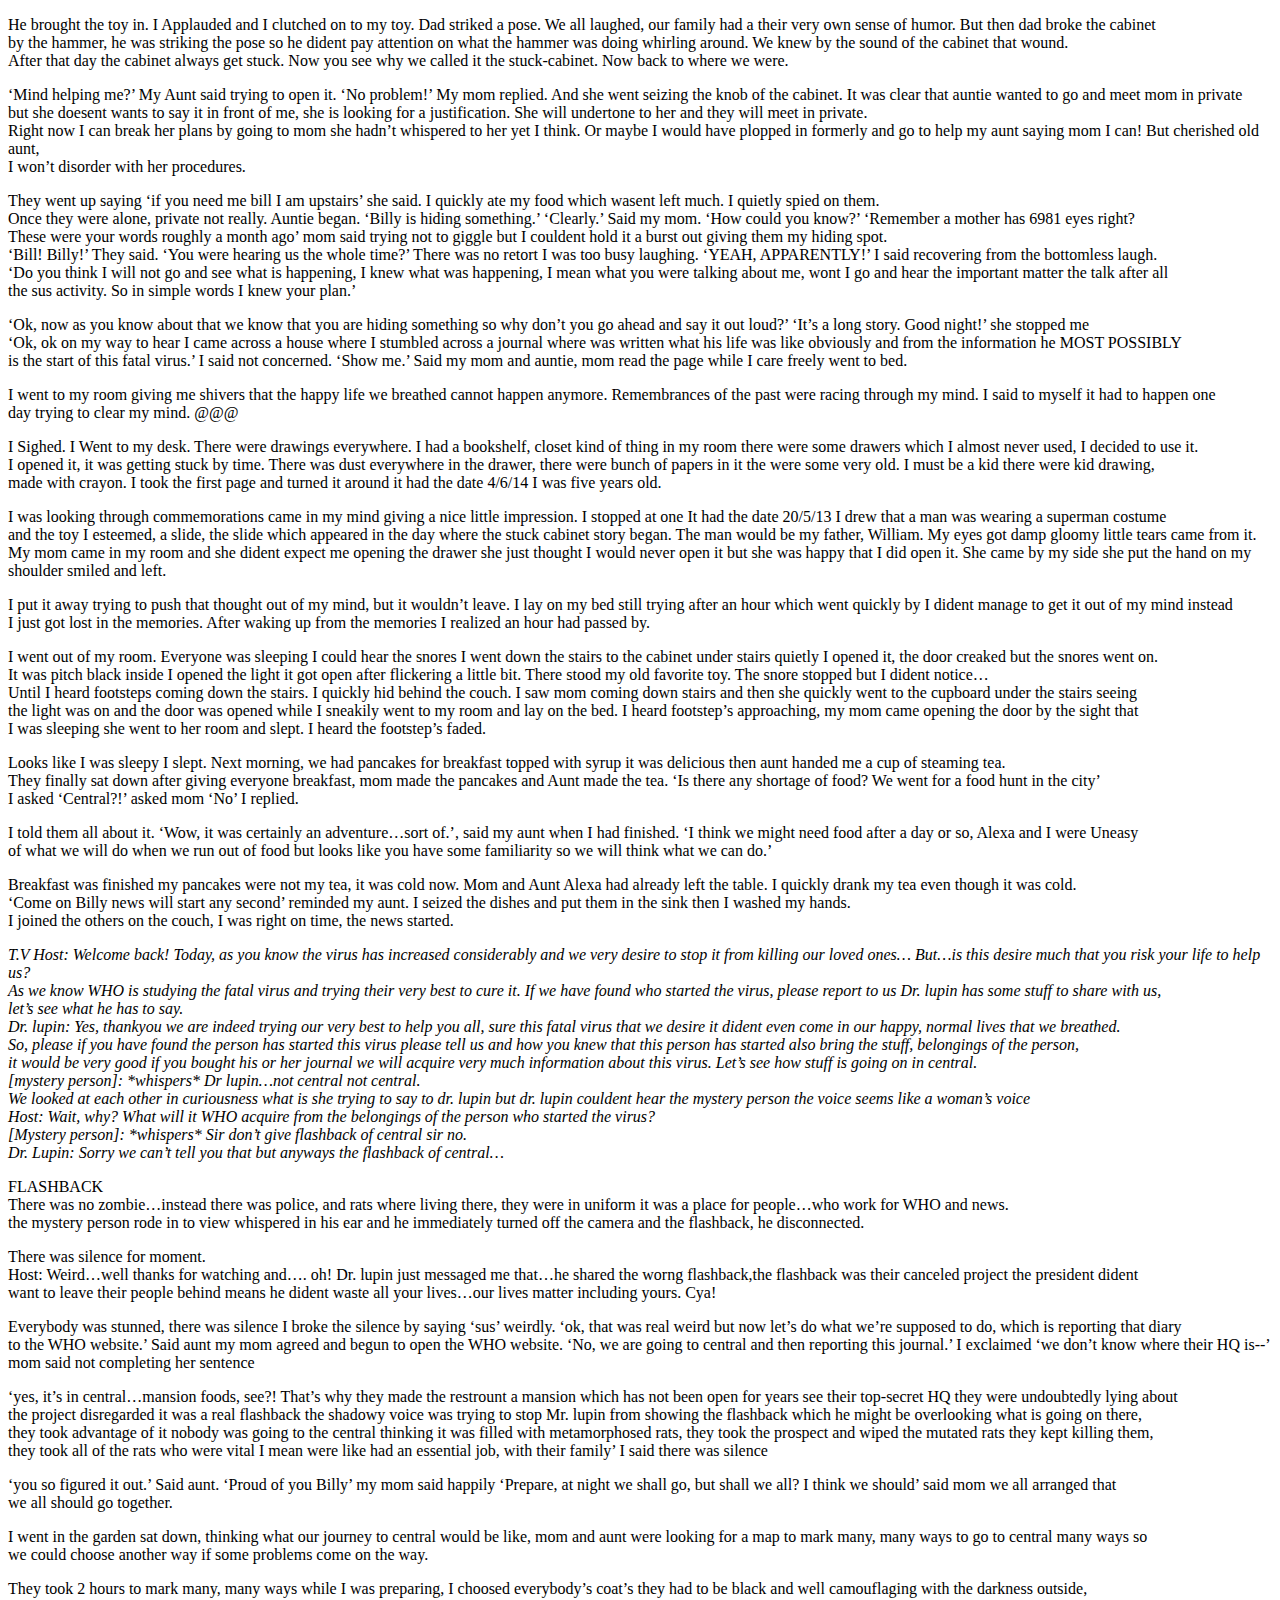
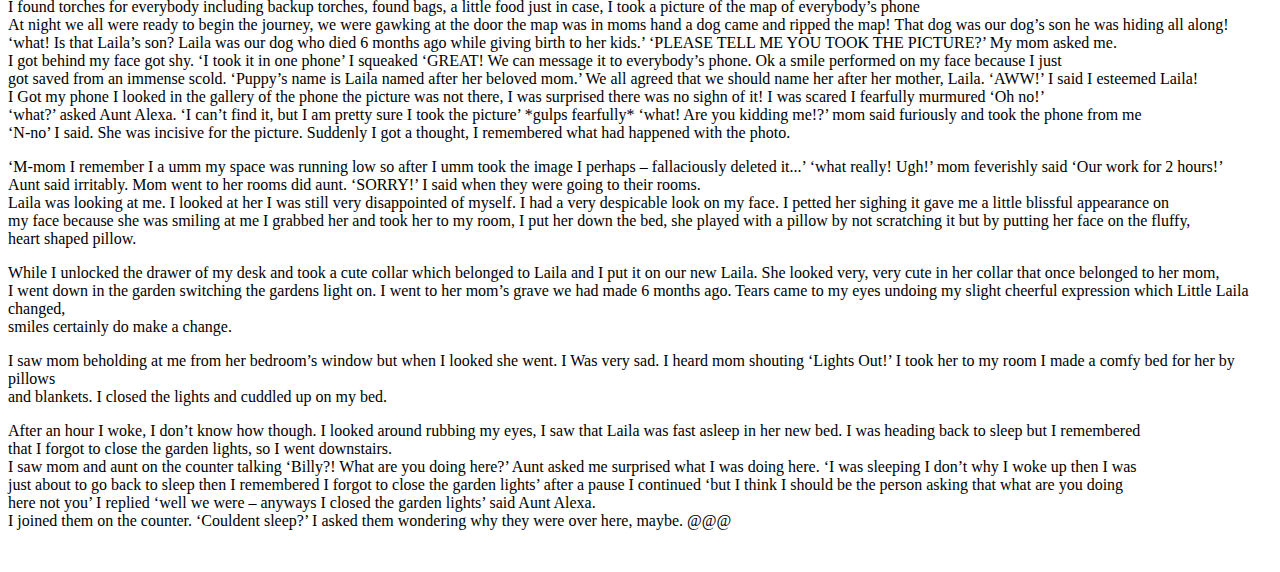
<file: chapter5.html>
<!DOCTYPE html>
<html lang="en" dir="ltr">
  <head>
    <meta charset="utf-8">
    <title></title>
  </head>
  <body>

  </body>
</html>
<body>



<p>He brought the toy in. I Applauded and I clutched on to my toy. Dad striked a pose. We all laughed, our family had a their very own sense of humor. But then dad broke the cabinet <br>
 by the hammer, he was striking the pose so he dident pay attention on what the hammer was doing whirling around. We knew by the sound of the cabinet that wound. <br>
After that day the cabinet always get stuck. Now you see why we called it the stuck-cabinet. Now back to where we were.  <br> </p>
<p>
‘Mind helping me?’ My Aunt said trying to open it. ‘No problem!’ My mom replied. And she went seizing the knob of the cabinet. It was clear that auntie wanted to go and meet mom in private  <br>
but she doesent wants to say it in front of me, she is looking for a justification. She will undertone to her and they will meet in private. <br>
Right now I can break her plans by going to mom she hadn’t whispered to her yet I think. Or maybe I would have plopped in formerly and go to help my aunt saying mom I can! But cherished old aunt,<br>
 I won’t disorder with her procedures.<br> </p>
 <p>
They went up saying ‘if you need me bill I am upstairs’ she said. I quickly ate my food which wasent left much. I quietly spied on them. <br>
Once they were alone, private not really. Auntie began. ‘Billy is hiding something.’ ‘Clearly.’ Said my mom. ‘How could you know?’ ‘Remember a mother has 6981 eyes right? <br>
 These were your words roughly a month ago’ mom said trying not to giggle but I couldent hold it a burst out giving them my hiding spot. <br>
‘Bill! Billy!’ They said. ‘You were hearing us the whole time?’ There was no retort I was too busy laughing. ‘YEAH, APPARENTLY!’ I said recovering from the bottomless laugh. <br>
 ‘Do you think I will not go and see what is happening, I knew what was happening, I mean what you were talking about me, wont I go and hear the important matter the talk after all <br>
  the sus activity. So in simple words I knew your plan.’ <br></p>
  <p>
‘Ok, now as you know about that we know that you are hiding something so why don’t you go ahead and say it out loud?’ ‘It’s a long story. Good night!’ she stopped me <br>
 ‘Ok, ok on my way to hear I came across a house where I stumbled across a journal where was written what his life was like obviously and from the information he MOST POSSIBLY <br>
  is the start of this fatal virus.’ I said not concerned. ‘Show me.’ Said my mom and auntie, mom read the page while I care freely went to bed. <br> </p>
  <p>
I went to my room giving me shivers that the happy life we breathed cannot happen anymore. Remembrances of the past were racing through my mind. I said to myself it had to happen one <br>
 day trying to clear my mind. @@@ <br> </p>
 <p>
I Sighed.  I Went to my desk. There were drawings everywhere. I had a bookshelf, closet kind of thing in my room there were some drawers which I almost never used, I decided to use it. <br>
 I opened it, it was getting stuck by time. There was dust everywhere in the drawer, there were bunch of papers in it the were some very old. I must be a kid there were kid drawing, <br>
  made with crayon. I took the first page and turned it around it had the date 4/6/14 I was five years old. <br> </p>
  <p>
I was looking through commemorations came in my mind giving a nice little impression. I stopped at one It had the date 20/5/13 I drew that a man was wearing a superman costume <br>
 and the toy I esteemed, a slide, the slide which appeared in the day where the stuck cabinet story began. The man would be my father, William. My eyes got damp gloomy little tears came from it.<br>
 My mom came in my room and she dident expect me opening the drawer she just thought I would never open it but she was happy that I did open it. She came by my side she put the hand on my shoulder
  smiled and left. <br></p>
  <p>
I put it away trying to push that thought out of my mind, but it wouldn’t leave. I lay on my bed still trying after an hour which went quickly by I dident manage to get it out of my mind instead <br>
 I just got lost in the memories. After waking up from the memories I realized an hour had passed by. <br> </p>
 <p>
I went out of my room. Everyone was sleeping I could hear the snores I went down the stairs to the cabinet under stairs quietly I opened it, the door creaked but the snores went on.  <br>
It was pitch black inside I opened the light it got open after flickering a little bit. There stood my old favorite toy. The snore stopped but I dident notice… <br>
Until I heard footsteps coming down the stairs. I quickly hid behind the couch. I saw mom coming down stairs and then she quickly went to the cupboard under the stairs seeing  <br>
the light was on and the door was opened while I sneakily went to my room and lay on the bed. I heard footstep’s approaching, my mom came opening the door by the sight that  <br>
I was sleeping she went to her room and slept. I heard the footstep’s faded. <br> </p>
<p>
Looks like I was sleepy I slept. Next morning, we had pancakes for breakfast topped with syrup it was delicious then aunt handed me a cup of steaming tea. <br>
 They finally sat down after giving everyone breakfast, mom made the pancakes and Aunt made the tea. ‘Is there any shortage of food? We went for a food hunt in the city’ <br>
  I asked ‘Central?!’ asked mom ‘No’ I replied. <br> </p>
  <p>
I told them all about it. ‘Wow, it was certainly an adventure…sort of.’, said my aunt when I had finished. ‘I think we might need food after a day or so, Alexa and I were Uneasy <br>
 of what we will do when we run out of food but looks like you have some familiarity so we will think what we can do.’ <br> </p>
 <p>
 Breakfast was finished my pancakes were not my tea, it was cold now. Mom and Aunt Alexa had already left the table. I quickly drank my tea even though it was cold. <br>
  ‘Come on Billy news will start any second’ reminded my aunt. I seized the dishes and put them in the sink then I washed my hands.  <br>
I joined the others on the couch, I was right on time, the news started. <br> </p>
<p> <em>  T.V
Host: Welcome back! Today, as you know the virus has increased considerably and we very desire to stop it from killing our loved ones… But…is this desire much that you risk your life to help us?  <br>
As we know WHO is studying the fatal virus and trying their very best to cure it. If we have found who started the virus, please report to us Dr. lupin has some stuff to share with us, <br>
let’s see what he has to say. <br>
Dr. lupin: Yes, thankyou we are indeed trying our very best to help you all, sure this fatal virus that we desire it dident even come in our happy, normal lives that we breathed. <br>
So, please if you have found the person has started this virus please tell us and how you knew that this person has started also bring the stuff, belongings of the person, <br>
it would be very good if you bought his or her journal we will acquire very much information about this virus. Let’s see how stuff is going on in central.<br>
[mystery person]: *whispers* Dr lupin…not central not central. <br>
We looked at each other in curiousness what is she trying to say to dr. lupin but dr. lupin couldent hear the mystery person the voice seems like a woman’s voice <br>
Host: Wait, why? What will it WHO acquire from the belongings of the person who started the virus? <br>
[Mystery person]: *whispers* Sir don’t give flashback of central sir no. <br>
Dr. Lupin: Sorry we can’t tell you that but anyways the flashback of central… <br> </p></em>

<p class="flashback-1">
FLASHBACK <br>
 There was no zombie…instead there was police, and rats where living there, they were in uniform it was a place for people…who work for WHO and news. <br>
the mystery person rode in to view whispered in his ear and he immediately turned off the camera and the flashback, he disconnected. <br> </p>
<p>
There was silence for moment. <br>
Host: Weird…well thanks for watching and…. oh! Dr. lupin just messaged me that…he shared the worng flashback,the flashback was their canceled project the president dident <br>
 want to leave their people behind means he dident waste  all your lives…our lives matter including yours. Cya! <br></p>
 <p>
Everybody was stunned, there was silence I broke the silence by saying ‘sus’ weirdly. ‘ok, that was real weird but now let’s do what we’re supposed to do, which is reporting that diary <br>
to the WHO website.’ Said aunt my mom agreed and begun to open the WHO website. ‘No, we are going to central and then reporting this journal.’ I exclaimed ‘we don’t know where their HQ is--’ <br>
 mom said not completing her sentence <br> </p>
 <p>
 ‘yes, it’s in central…mansion foods, see?! That’s why they made the restrount a mansion which has not been open for years see their top-secret HQ they were undoubtedly lying about <br>
  the project disregarded it was a real flashback the shadowy voice was trying to stop Mr. lupin from showing the flashback which he might be overlooking what is going on there, <br>
   they took advantage of it nobody was going to the central thinking it was filled with metamorphosed rats, they took the prospect and wiped the mutated rats they kept killing them, <br>
    they took all of the rats who were vital I mean were like had an essential job, with their family’ I said there was silence <br> </p>
    <p>
‘you so figured it out.’ Said aunt. ‘Proud of you Billy’ my mom said happily ‘Prepare, at night we shall go, but shall we all? I think we should’ said mom we all arranged that <br>
 we all should go together. <br> </p>
 <p>
I went in the garden sat down, thinking what our journey to central would be like, mom and aunt were looking for a map to mark many, many ways to go to central many ways so  <br>
we could choose another way if some problems come on the way. <br> </p>
<p>
They took 2 hours to mark many, many ways while I was preparing, I choosed everybody’s coat’s they had to be black and well camouflaging with the darkness outside, <br>
 I found torches for everybody including backup torches, found bags, a little food just in case, I took a picture of the map of everybody’s phone <br>
At night we all were ready to begin the journey, we were gawking at the door the map was in moms hand a dog came and ripped the map! That dog was our dog’s son he was hiding all along! <br>
 ‘what! Is that Laila’s son? Laila was our dog who died 6 months ago while giving birth to her kids.’ ‘PLEASE TELL ME YOU TOOK THE PICTURE?’ My mom asked me. <br>
 I got behind my face got shy. ‘I took it in one phone’ I squeaked ‘GREAT! We can message it to everybody’s phone.  Ok a smile performed on my face because I just  <br>
 got saved from an immense scold. ‘Puppy’s name is Laila named after her beloved mom.’ We all agreed that we should name her after her mother, Laila. ‘AWW!’ I said I esteemed Laila! <br>
I Got my phone I looked in the gallery of the phone the picture was not there, I was surprised there was no sighn of it! I was scared I fearfully murmured ‘Oh no!’ <br>
 ‘what?’ asked Aunt Alexa. ‘I can’t find it, but I am pretty sure I took the picture’ *gulps fearfully* ‘what! Are you kidding me!?’ mom said furiously and took the phone from me <br>
 ‘N-no’ I said. She was incisive for the picture. Suddenly I got a thought, I remembered what had happened with the photo. <br></p>
 <p>
‘M-mom I remember I a umm my space was running low so after I umm took the image I perhaps – fallaciously deleted it...’ ‘what really! Ugh!’ mom feverishly said ‘Our work for 2 hours!’ <br>
 Aunt said irritably. Mom went to her rooms did aunt. ‘SORRY!’ I said when they were going to their rooms. <br>
Laila was looking at me. I looked at her I was still very disappointed of myself. I had a very despicable look on my face. I petted her sighing it gave me a little blissful appearance on <br>
 my face because she was smiling at me I grabbed her and took her to my room, I put her down the bed, she played with a pillow by not scratching it but by putting her face on the fluffy, <br>
  heart shaped pillow. <br> </p>
  <p>
While I unlocked the drawer of my desk and took a cute collar which belonged to Laila and I put it on our new Laila. She looked very, very cute in her collar that once belonged to her mom,<br>
 I went down in the garden switching the gardens light on. I went to her mom’s grave we had made 6 months ago. Tears came to my eyes undoing my slight cheerful expression which Little Laila changed,<br>
  smiles certainly do make a change. <br></p>
  <p>
I saw mom beholding at me from her bedroom’s window but when I looked she went. I Was very sad. I heard mom shouting ‘Lights Out!’ I took her to my room I made a comfy bed for her by pillows <br>
and blankets.  I closed the lights and cuddled up on my bed.<br></p>
<p>
After an hour I woke, I don’t know how though. I looked around rubbing my eyes, I saw that Laila was fast asleep in her new bed. I was heading back to sleep but I remembered <br>
that I forgot to close the garden lights, so I went downstairs.<br>
I saw mom and aunt on the counter talking ‘Billy?! What are you doing here?’ Aunt asked me surprised what I was doing here. ‘I was sleeping I don’t why I woke up then I was <br>
just about to go back to sleep then I remembered I forgot to close the garden lights’ after a pause I continued ‘but I think I should be the person asking that what are you doing <br>
 here not you’ I replied ‘well we were – anyways I closed the garden lights’ said Aunt Alexa.<br>
 I joined them on the counter. ‘Couldent sleep?’ I asked  them wondering why they were over here, maybe. @@@</p> <br>
 </body>
</file>
<file: css/stlyes.css>
body{
text-align: center;


}
 p{
  color: #0d7377;
  text-align: center;
}
h1 {
 color: #c70039;
padding-bottom: 200px;
padding-top: 200px;

}
.stuck-cabinet {
  font-family: fantasy;
}

 hr {
   text-decoration: dotted;
   width:
   }
.top-div {
  background-color: #111d5e;
padding-left: 200px;
padding-right: 200px;
}
.title {
  padding-bottom: 20px;
  text-align: center;
}
.written {

}
.Illustrated {
  padding-bottom: 200px;
  text-align: center;
}
.three {
  padding-bottom: 50px;
}
</file>
